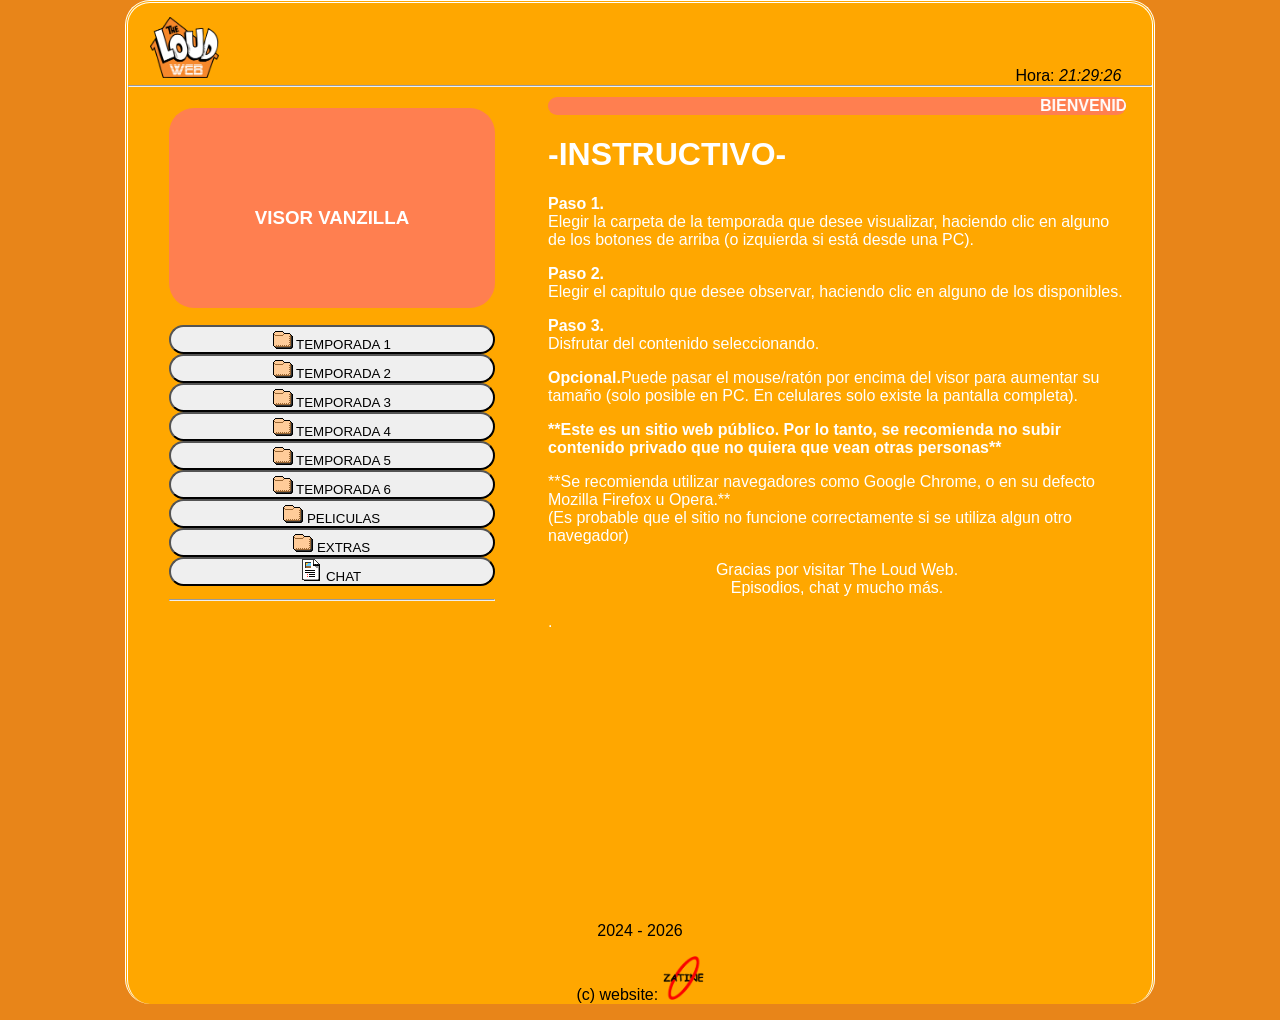
<file: index.html>
<!DOCTYPE html>
<html>
<head>
<meta charset="UTF-8">
<title>The Loud Web - Episodios de Loud House - Web Loud House</title>
<link rel="shortcut icon" href="z.png">
<link rel="stylesheet" type="text/css" href="style.css">

<meta name="author" content="Johan Gzz">
<meta name="description" content="Capitulos, episodios, videos, y más contenido de la serie The Loud House para ti.">
<meta name="viewport" content="width=device-width, initial-scale=1.0, maximum-scale=1.0, user-scalable=no">


</head>
<body class="cuerpo">
<div align="left" style="padding-left:3%;"><h1><img class="tituloprincipalh1" src="titulazo.png" title="The Loud Web" alt="The Loud Web"></h1></div>
<div align="right" style="padding-right:3%; margin-top:-3.1%;">Hora: <i id="reloj"></i></div>

<script type="text/javascript">
function startTime(){
today=new Date();
h=today.getHours();
m=today.getMinutes();
s=today.getSeconds();
m=checkTime(m);
s=checkTime(s);
document.getElementById('reloj').innerHTML=h+":"+m+":"+s;
t=setTimeout('startTime()',500);}
function checkTime(i)
{if (i<10) {i="0" + i;}return i;}
window.onload=function(){startTime();}
</script>

<hr/>


<div class="izquierdita">
<iframe id="miIframe" src="visor_texto.html" name="visor" class="visorazo" allowfullscreen>Tu navegador no soporta este contenido</iframe>
<nav>
<a class="botonesparaelegirelcontenidoaver" href="temps/temporada1.html" target="iframelista"><button style="margin-top:13px;" class="estilodelosbotonesparaelegirelcontenidoaver"><img src="fld.gif"> TEMPORADA 1</button></a>
<a class="botonesparaelegirelcontenidoaver" href="temps/temporada2.html" target="iframelista"><button class="estilodelosbotonesparaelegirelcontenidoaver"><img src="fld.gif"> TEMPORADA 2</button></a>
<a class="botonesparaelegirelcontenidoaver" href="temps/temporada3.html" target="iframelista"><button class="estilodelosbotonesparaelegirelcontenidoaver"><img src="fld.gif"> TEMPORADA 3</button></a>
<a class="botonesparaelegirelcontenidoaver" href="temps/temporada4.html" target="iframelista"><button class="estilodelosbotonesparaelegirelcontenidoaver"><img src="fld.gif"> TEMPORADA 4</button></a>
<a class="botonesparaelegirelcontenidoaver" href="temps/temporada5.html" target="iframelista"><button class="estilodelosbotonesparaelegirelcontenidoaver"><img src="fld.gif"> TEMPORADA 5</button></a>
<a class="botonesparaelegirelcontenidoaver" href="temps/temporada6.html" target="iframelista"><button class="estilodelosbotonesparaelegirelcontenidoaver"><img src="fld.gif"> TEMPORADA 6</button></a>
<a class="botonesparaelegirelcontenidoaver" href="temps/pelis.html" target="iframelista"><button class="estilodelosbotonesparaelegirelcontenidoaver"><img src="fld.gif"> PELICULAS</button></a>
<a class="botonesparaelegirelcontenidoaver" href="temps/musifondo.html" target="iframelista"><button class="estilodelosbotonesparaelegirelcontenidoaver"><img src="fld.gif"> EXTRAS</button></a>
<a class="botonesparaelegirelcontenidoaver" href="https://theloudhouse.chatango.com/" target="iframelista"><button style="margin-bottom:13px;" class="estilodelosbotonesparaelegirelcontenidoaver"><img src="txt.gif"> CHAT</button></a>
</nav>
<hr>
</div>


<script>
        // Función para obtener parámetros de la URL
        function getParameterByName(name, url = window.location.href) {
            name = name.replace(/[\[\]]/g, '\\$&');
            let regex = new RegExp('[?&]' + name + '(=([^&#]*)|&|#|$)');
            let results = regex.exec(url);
            if (!results) return null;
            if (!results[2]) return '';
            return decodeURIComponent(results[2].replace(/\+/g, ' '));
        }

        // Obtener el parámetro "iframeUrl" de la URL
        let iframeUrl = getParameterByName('iframeUrl');

        // Si el parámetro existe, cambiar la URL del iframe
        if (iframeUrl) {
            document.getElementById('miIframe').src = iframeUrl;
        }
    </script>



<div class="derechita">
<iframe name="iframelista" class="iframequemuestralalista" src="instructivo.html"></iframe>
</div>

<p class="parrafoparaqueseacomodeelborde">2024 - <script>document.write(new Date().getFullYear())</script></p>
<p>(c) website: <img src="ovalozatine.png" width="4%"></p>
<script id="cid0020000371534469473" data-cfasync="false" async src="//st.chatango.com/js/gz/emb.js" style="width: 300px;height: 400px;">{"handle":"zatineorg","arch":"js","styles":{"a":"ff0000","b":100,"c":"ffffff","d":"ffffff","g":"0000ff","k":"ff0000","l":"ff0000","m":"ff0000","p":"10","q":"ff0000","r":100,"pos":"br","cv":1,"cvbg":"ff0000","cvw":300,"cvh":30,"sbc":"ff0000","surl":0,"ticker":1,"fwtickm":1}}</script>
</body>
</html>
</file>
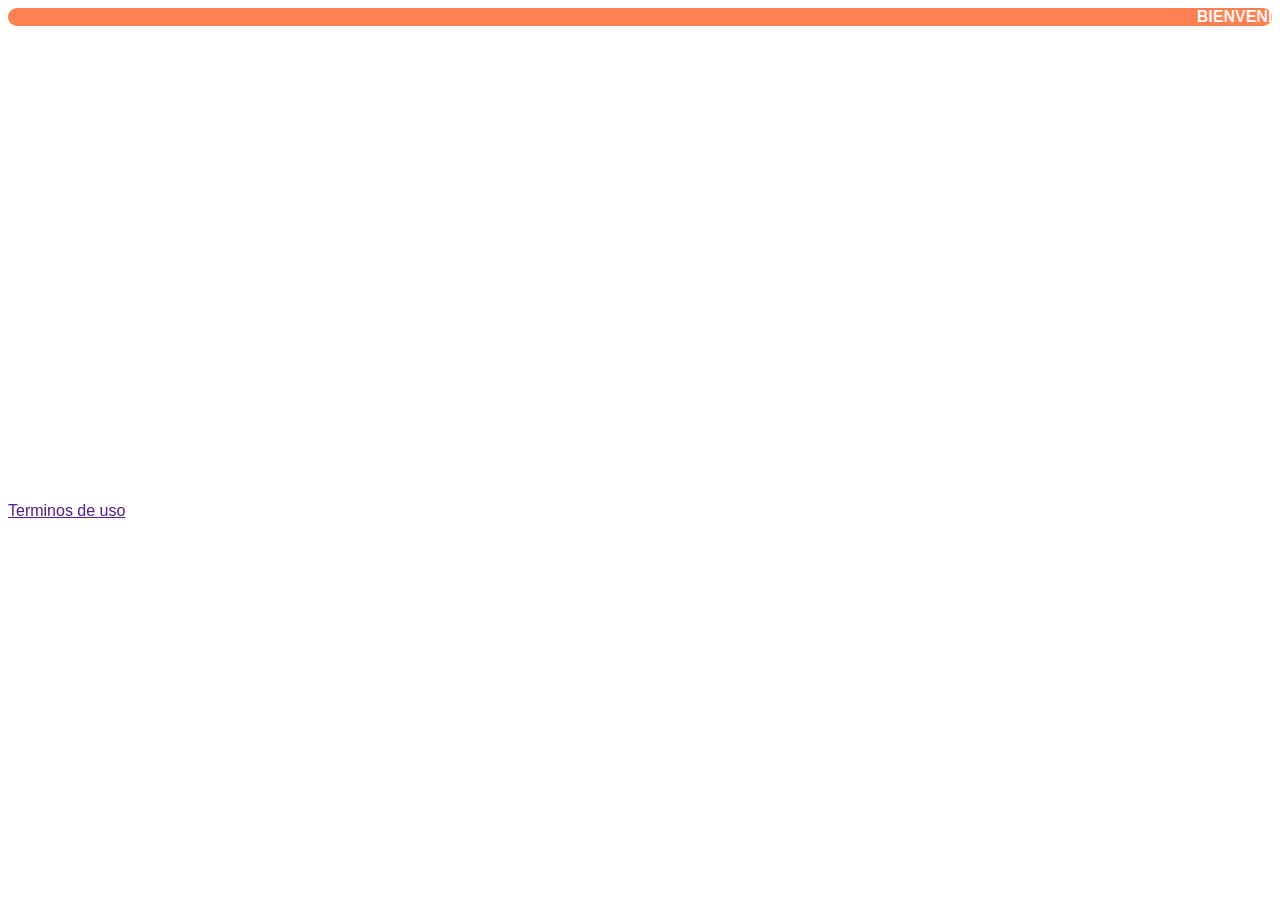
<file: instructivo.html>
<html>
<head>
</head>
<body style="background-color:none; font-family:arial; color:white;">
<marquee bgcolor="coral" style="color:white; border-radius:25px;"><b>BIENVENIDO A LA LOUD WEB</b></marquee>
<h1>-INSTRUCTIVO-</h1>
<p><b>Paso 1.</b><br>Elegir la carpeta de la temporada que desee visualizar, haciendo clic en alguno de los botones de arriba (o izquierda si está desde una PC).</p>
<p><b>Paso 2.</b><br>Elegir el capitulo que desee observar, haciendo clic en alguno de los disponibles.</p>
<p><b>Paso 3.</b><br>Disfrutar del contenido seleccionando.</p>
<p><b>Opcional.</b>Puede pasar el mouse/ratón por encima del visor para aumentar su tamaño (solo posible en PC. En celulares solo existe la pantalla completa).</p>

<p><b>**Este es un sitio web público. Por lo tanto, se recomienda no subir contenido privado que no quiera que vean otras personas**</b></p>
<p>**Se recomienda utilizar navegadores como Google Chrome, o en su defecto Mozilla Firefox u Opera.**<br>(Es probable que el sitio no funcione correctamente si se utiliza algun otro navegador)</p>
<center>
<p>Gracias por visitar The Loud Web.<br>Episodios, chat y mucho más.</p>
</center>
<p>.</p>
<p>.</p>
<p><a href="">Terminos de uso</a></p>
</body>
</html>
</file>
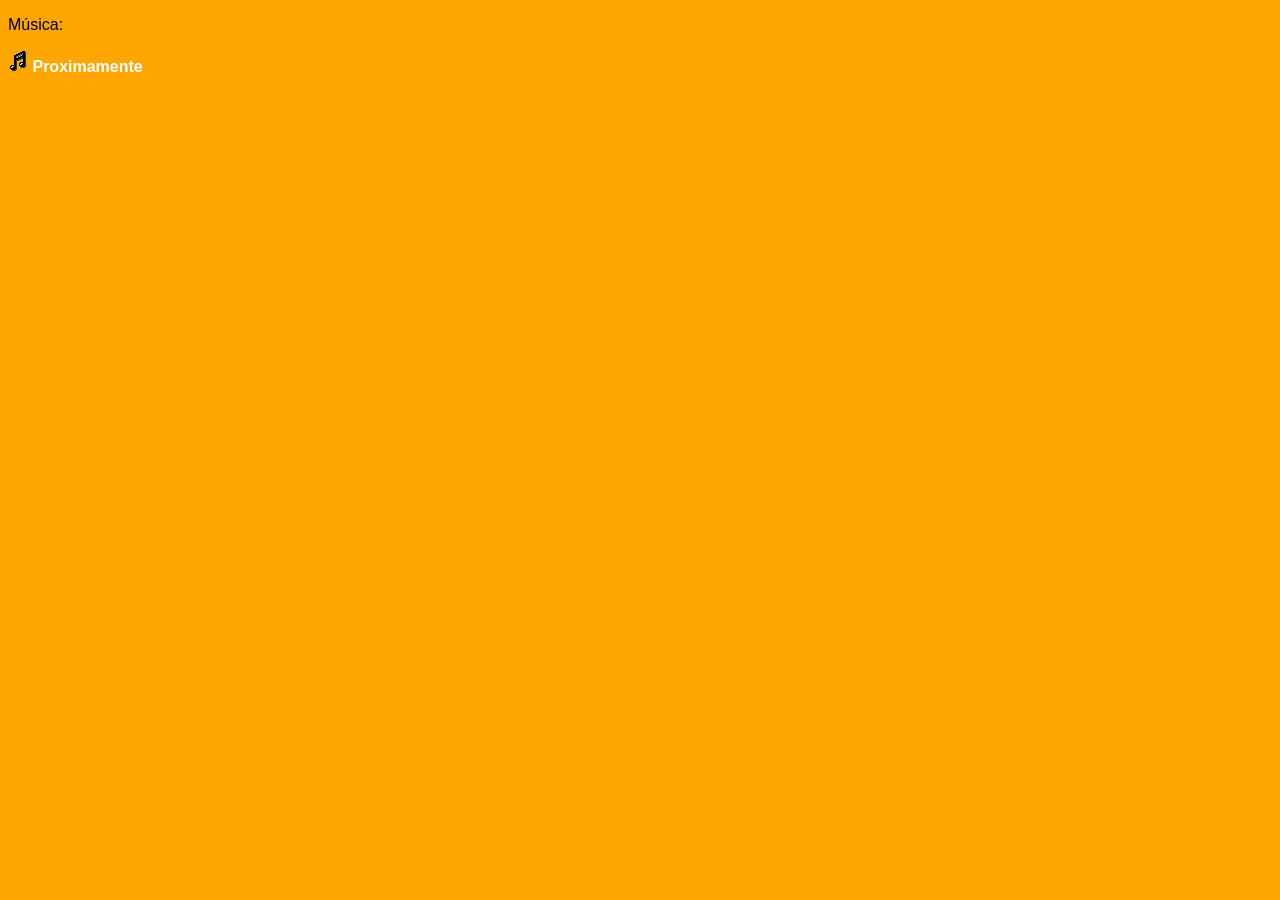
<file: temps/musifondo.html>
<!DOCTYPE html>
<html>
<head>
<meta charset="UTF-8">
<title>musifondo</title>
<link rel="shortcut icon" href="">
<link rel="stylesheet" type="text/css" href="../stylelista.css">

<meta name="robots" content="noindex">
<meta name="author" content="Johan Daniel González Fuentes">
<meta name="description" content="Contenedor de videos al por mayor">
<meta name="viewport" content="width=device-width, initial-scale=1.0, maximum-scale=1.0, user-scalable=no">

<style>

</style>

</head>
<body>

<audio autoplay src="../zip.mp3"></audio>

<p>Música:</p>
<p><img src="../aud.gif"> <a class="linksdelaslistas" href="" target="visor">Proximamente</a></p>




<!-- div paraquitar la publici de 00 -->
<div class="divultimo"></div>
</body>
</html>
</file>
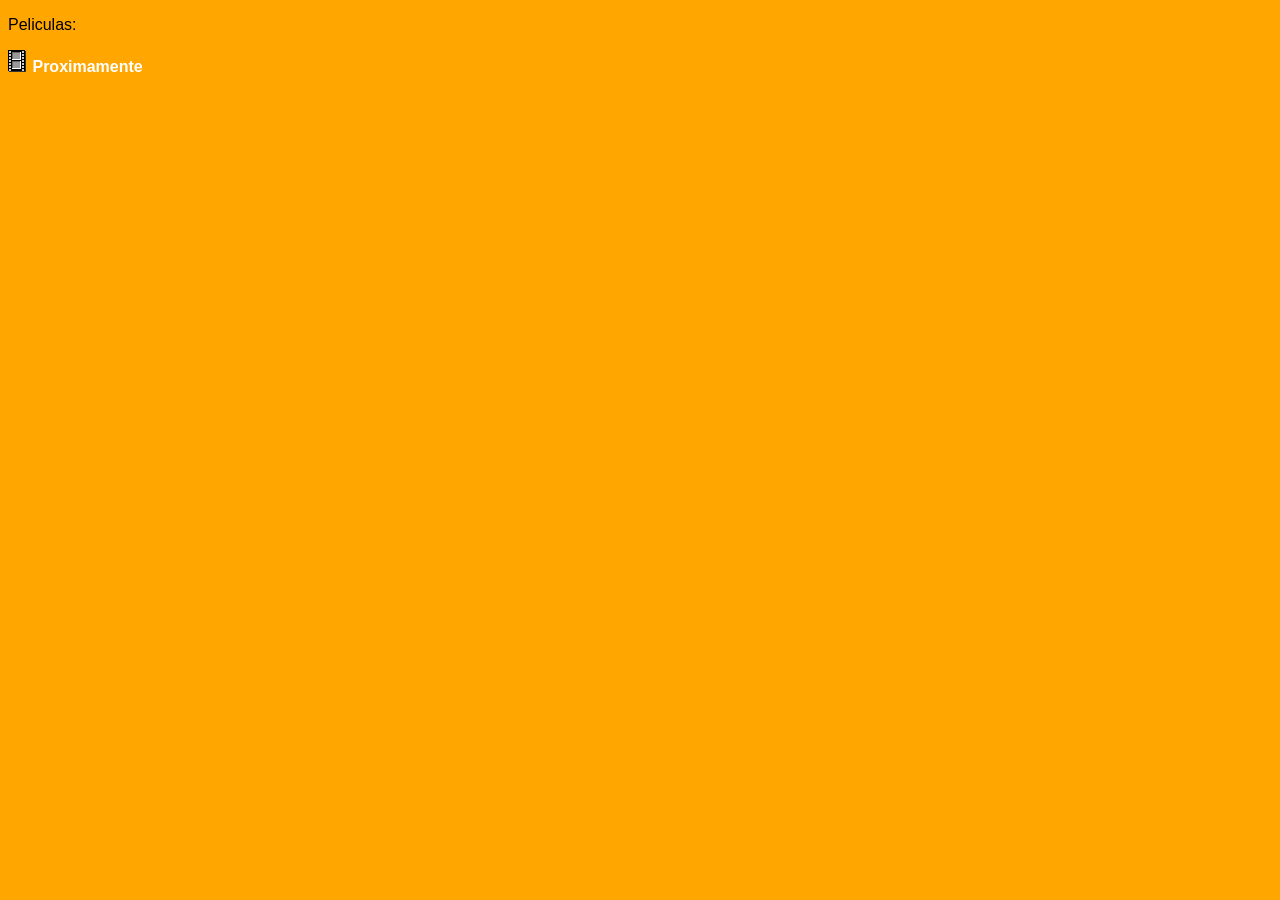
<file: temps/pelis.html>
<!DOCTYPE html>
<html>
<head>
<meta charset="UTF-8">
<title>temporada</title>
<link rel="shortcut icon" href="">
<link rel="stylesheet" type="text/css" href="../stylelista.css">

<meta name="robots" content="noindex">
<meta name="author" content="Johan Gzz">
<meta name="description" content="Contenedor de videos al por mayor">
<meta name="viewport" content="width=device-width, initial-scale=1.0, maximum-scale=1.0, user-scalable=no">

<style>

</style>

</head>
<body>

<audio autoplay src="../zip.mp3"></audio>

<p>Peliculas:</p>
<p><img src="vid.gif"> <a class="linksdelaslistas" href="" target="visor">Proximamente</a></p>





<!-- div paraquitar la publici de 00 -->
<div class="divultimo"></div>
</body>
</html>
</file>
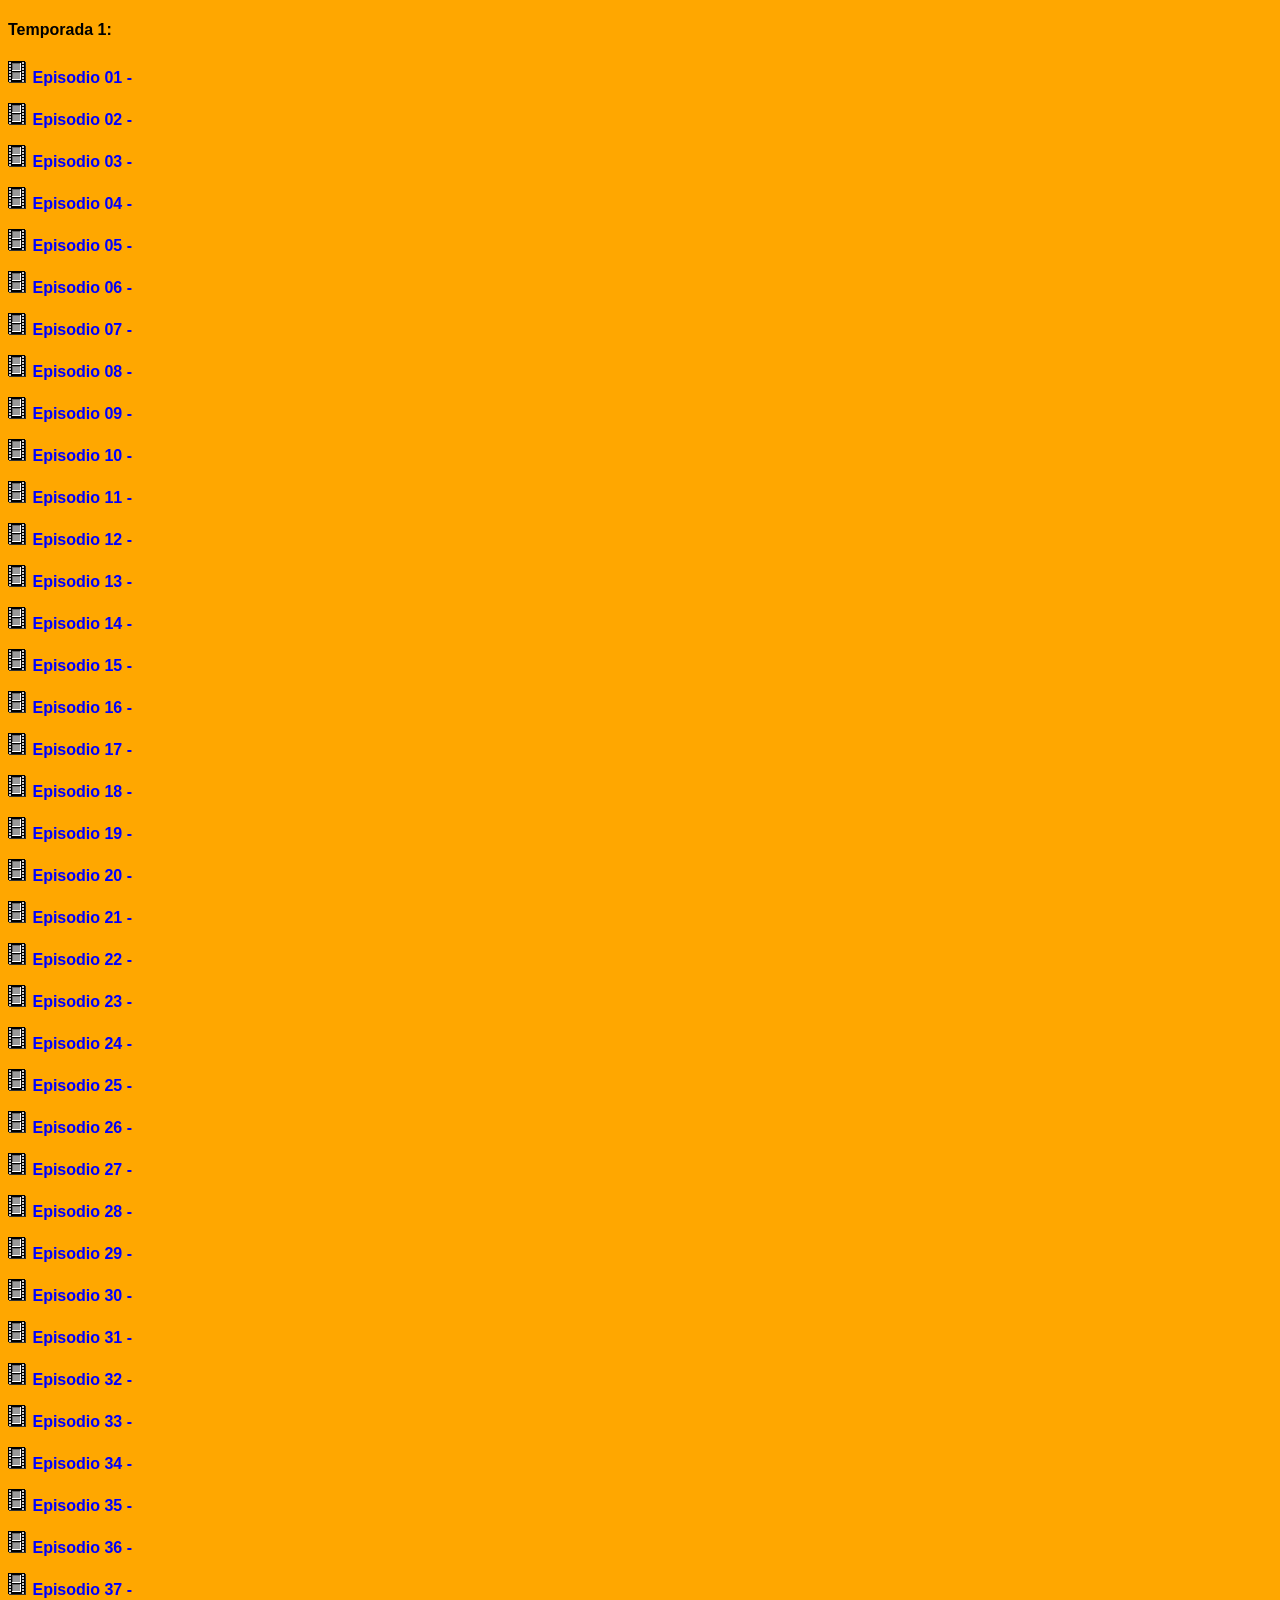
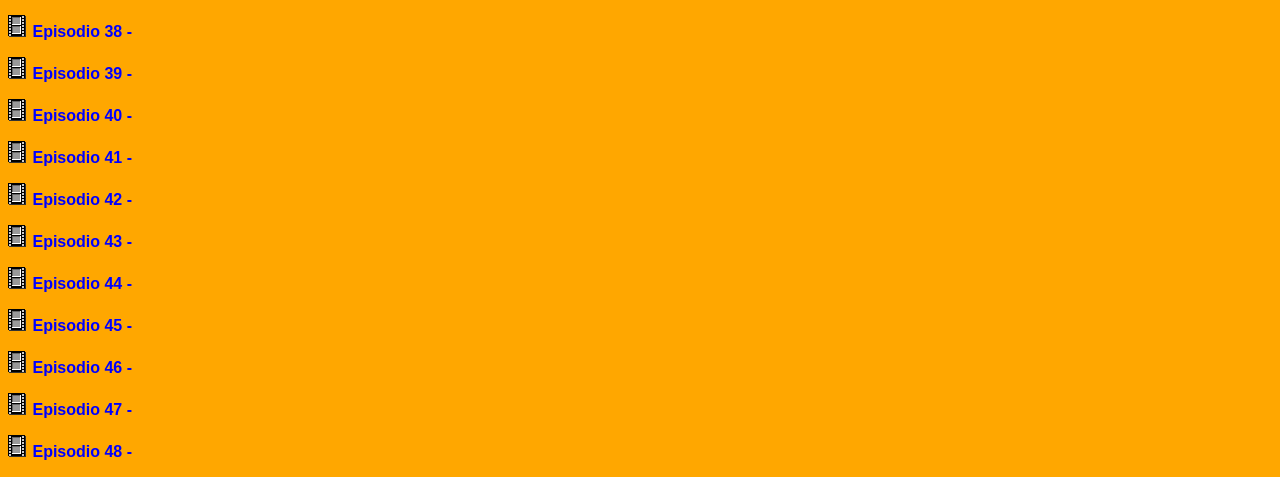
<file: temps/temporada1.html>
<!DOCTYPE html>
<html>
<head>
<meta charset="UTF-8">
<title>temporada</title>
<link rel="shortcut icon" href="">
<link rel="stylesheet" type="text/css" href="../stylelista.css">

<meta name="robots" content="noindex">
<meta name="author" content="Johan Gzz">
<meta name="description" content="Contenedor de videos al por mayor">
<meta name="viewport" content="width=device-width, initial-scale=1.0, maximum-scale=1.0, user-scalable=no">

<style>

</style>

</head>
<body>

<audio autoplay src="../zip.mp3"></audio>

<h4>Temporada 1:</h4>
<p><img src="vid.gif"> <a class="linksdelaslistas" href="https://files.safe.waifuhunter.club/xahaQvtsGrAI0fsNtT7wTHBQKYnRJZid.mp4" target="visor">Episodio 01 - </a></p>
<p><img src="vid.gif"> <a class="linksdelaslistas" href="https://files.catbox.moe/qs4f8e.mp4" target="visor">Episodio 02 - </a></p>
<p><img src="vid.gif"> <a class="linksdelaslistas" href="https://files.catbox.moe/yme4yt.mp4" target="visor">Episodio 03 - </a></p>
<p><img src="vid.gif"> <a class="linksdelaslistas" href="https://files.catbox.moe/o5regp.mp4" target="visor">Episodio 04 - </a></p>
<p><img src="vid.gif"> <a class="linksdelaslistas" href="https://files.catbox.moe/e4o9zg.mp4" target="visor">Episodio 05 - </a></p>
<p><img src="vid.gif"> <a class="linksdelaslistas" href="https://files.catbox.moe/xr24g8.mp4" target="visor">Episodio 06 - </a></p>
<p><img src="vid.gif"> <a class="linksdelaslistas" href="https://files.catbox.moe/0uec1c.mp4" target="visor">Episodio 07 - </a></p>
<p><img src="vid.gif"> <a class="linksdelaslistas" href="https://files.catbox.moe/ex4cz2.mp4" target="visor">Episodio 08 - </a></p>
<p><img src="vid.gif"> <a class="linksdelaslistas" href="https://files.catbox.moe/t8djan.mp4" target="visor">Episodio 09 - </a></p>
<p><img src="vid.gif"> <a class="linksdelaslistas" href="https://files.catbox.moe/ggj3nc.mp4" target="visor">Episodio 10 - </a></p>
<p><img src="vid.gif"> <a class="linksdelaslistas" href="https://files.catbox.moe/zd3xdv.mp4" target="visor">Episodio 11 - </a></p>
<p><img src="vid.gif"> <a class="linksdelaslistas" href="https://files.catbox.moe/dw2zbx.mp4" target="visor">Episodio 12 - </a></p>
<p><img src="vid.gif"> <a class="linksdelaslistas" href="https://files.catbox.moe/zjgtvc.mp4" target="visor">Episodio 13 - </a></p>
<p><img src="vid.gif"> <a class="linksdelaslistas" href="https://files.catbox.moe/i3r8oj.mp4" target="visor">Episodio 14 - </a></p>
<p><img src="vid.gif"> <a class="linksdelaslistas" href="https://files.catbox.moe/i2lsqv.mp4" target="visor">Episodio 15 - </a></p>
<p><img src="vid.gif"> <a class="linksdelaslistas" href="https://files.catbox.moe/7cq2sg.mp4" target="visor">Episodio 16 - </a></p>
<p><img src="vid.gif"> <a class="linksdelaslistas" href="https://files.safe.waifuhunter.club/WDiOkxYgBZhP4CeUox0j8TyKWJZza5Gc.mp4" target="visor">Episodio 17 - </a></p>
<p><img src="vid.gif"> <a class="linksdelaslistas" href="https://files.catbox.moe/lzx09p.mp4" target="visor">Episodio 18 - </a></p>
<p><img src="vid.gif"> <a class="linksdelaslistas" href="https://files.catbox.moe/6ak6i8.mp4" target="visor">Episodio 19 - </a></p>
<p><img src="vid.gif"> <a class="linksdelaslistas" href="https://files.catbox.moe/qzrc2p.mp4" target="visor">Episodio 20 - </a></p>
<p><img src="vid.gif"> <a class="linksdelaslistas" href="https://files.catbox.moe/t7hjoz.mp4" target="visor">Episodio 21 - </a></p>
<p><img src="vid.gif"> <a class="linksdelaslistas" href="https://files.safe.waifuhunter.club/vBKgZhKKkYYs7kYW3J44wcGcsIV2ySDE.mp4" target="visor">Episodio 22 - </a></p>
<p><img src="vid.gif"> <a class="linksdelaslistas" href="https://files.catbox.moe/5m59xw.mp4" target="visor">Episodio 23 - </a></p>
<p><img src="vid.gif"> <a class="linksdelaslistas" href="https://files.catbox.moe/5m59xw.mp4" target="visor">Episodio 24 - </a></p>
<p><img src="vid.gif"> <a class="linksdelaslistas" href="https://files.safe.waifuhunter.club/25fyG6DCoITJisDsmjAFvsb6bn5rTP0L.mp4" target="visor">Episodio 25 - </a></p>
<p><img src="vid.gif"> <a class="linksdelaslistas" href="https://files.safe.waifuhunter.club/Fh4ahJhHzQySc4Gm3gv6RTLs52FJLFIB.mp4" target="visor">Episodio 26 - </a></p>
<p><img src="vid.gif"> <a class="linksdelaslistas" href="https://files.safe.waifuhunter.club/GHWzGlAWBXd1KztMMSDpgcC9dGp9hT2D.mp4" target="visor">Episodio 27 - </a></p>
<p><img src="vid.gif"> <a class="linksdelaslistas" href="https://files.safe.waifuhunter.club/Q5k8Q0BmcriytOhReRemJg2b5OZ7aRYF.mp4" target="visor">Episodio 28 - </a></p>
<p><img src="vid.gif"> <a class="linksdelaslistas" href="https://files.safe.waifuhunter.club/TbemQwkqnLdtY4QWVOIgWaXRF3VfNQSG.mp4" target="visor">Episodio 29 - </a></p>
<p><img src="vid.gif"> <a class="linksdelaslistas" href="https://files.safe.waifuhunter.club/FZy6LbIBMUvHdkWjMCOTbuRkhzR6pZog.mp4" target="visor">Episodio 30 - </a></p>
<p><img src="vid.gif"> <a class="linksdelaslistas" href="https://files.safe.waifuhunter.club/jlcvyfprSQyyUCRkYPZIlFNAHkrGVArY.mp4" target="visor">Episodio 31 - </a></p>
<p><img src="vid.gif"> <a class="linksdelaslistas" href="https://files.safe.waifuhunter.club/xSmNTDhnzvGlZ0LYuO8NlWnNSjqXLoii.mp4" target="visor">Episodio 32 - </a></p>
<p><img src="vid.gif"> <a class="linksdelaslistas" href="https://files.safe.waifuhunter.club/kka3l4cq91iggBFLas1YfqjNWpAPyu2e.mp4" target="visor">Episodio 33 - </a></p>
<p><img src="vid.gif"> <a class="linksdelaslistas" href="https://files.safe.waifuhunter.club/8HZmKKAOhrILLA2Gqy6bHgLoxXT01Udy.mp4" target="visor">Episodio 34 - </a></p>
<p><img src="vid.gif"> <a class="linksdelaslistas" href="https://files.safe.waifuhunter.club/BH1gztXAaoIydJmIt1cKU6wvF1DaX5Z7.mp4" target="visor">Episodio 35 - </a></p>
<p><img src="vid.gif"> <a class="linksdelaslistas" href="https://files.catbox.moe/m4u1fy.mp4" target="visor">Episodio 36 - </a></p>
<p><img src="vid.gif"> <a class="linksdelaslistas" href="https://files.safe.waifuhunter.club/2srFfx862df5pqc3Hp0yrAJSA1TMMaW0.mp4" target="visor">Episodio 37 - </a></p>
<p><img src="vid.gif"> <a class="linksdelaslistas" href="https://files.safe.waifuhunter.club/ETEiWGJ7t8JtDL8A14fJFhllYFEKvDeu.mp4" target="visor">Episodio 38 - </a></p>
<p><img src="vid.gif"> <a class="linksdelaslistas" href="https://files.safe.waifuhunter.club/plEthFHavpmHLXCgsQz3YeRjj0o8tTNG.mp4" target="visor">Episodio 39 - </a></p>
<p><img src="vid.gif"> <a class="linksdelaslistas" href="https://files.catbox.moe/p659n1.mp4" target="visor">Episodio 40 - </a></p>
<p><img src="vid.gif"> <a class="linksdelaslistas" href="https://files.safe.waifuhunter.club/sFDJ813hHXDeZkwsI3NAr7HLM45gY3UZ.mp4" target="visor">Episodio 41 - </a></p>
<p><img src="vid.gif"> <a class="linksdelaslistas" href="https://files.safe.waifuhunter.club/Ay868cgOgEKOF4MhNfYbx1dEmXZf513m.mp4" target="visor">Episodio 42 - </a></p>
<p><img src="vid.gif"> <a class="linksdelaslistas" href="https://files.safe.waifuhunter.club/AuNpRmCAMhxRJbIF4mOMsS6w6jofJkjy.mp4" target="visor">Episodio 43 - </a></p>
<p><img src="vid.gif"> <a class="linksdelaslistas" href="https://files.safe.waifuhunter.club/T6gZOQapaApVeNvpgXsbMHiQAH52FIoK.mp4" target="visor">Episodio 44 - </a></p>
<p><img src="vid.gif"> <a class="linksdelaslistas" href="https://files.safe.waifuhunter.club/wF5pDLlEIklsL61Xnj7wtFyoKd9asAtP.mp4" target="visor">Episodio 45 - </a></p>
<p><img src="vid.gif"> <a class="linksdelaslistas" href="https://files.safe.waifuhunter.club/RWEFDVzwPjduQnHxbwgG5CFKacpewLgm.mp4" target="visor">Episodio 46 - </a></p>
<p><img src="vid.gif"> <a class="linksdelaslistas" href="https://files.safe.waifuhunter.club/Vu7oOB6Ppt9MPPzjmIgoaROBu1TN7bQH.mp4" target="visor">Episodio 47 - </a></p>
<p><img src="vid.gif"> <a class="linksdelaslistas" href="https://files.safe.waifuhunter.club/bW4EHryLMJKaF8UEuVpIElXXMdEhpkzj.mp4" target="visor">Episodio 48 - </a></p>



<!-- div paraquitar la publici de 00 -->
<div class="divultimo"></div>
</body>
</html>
</file>
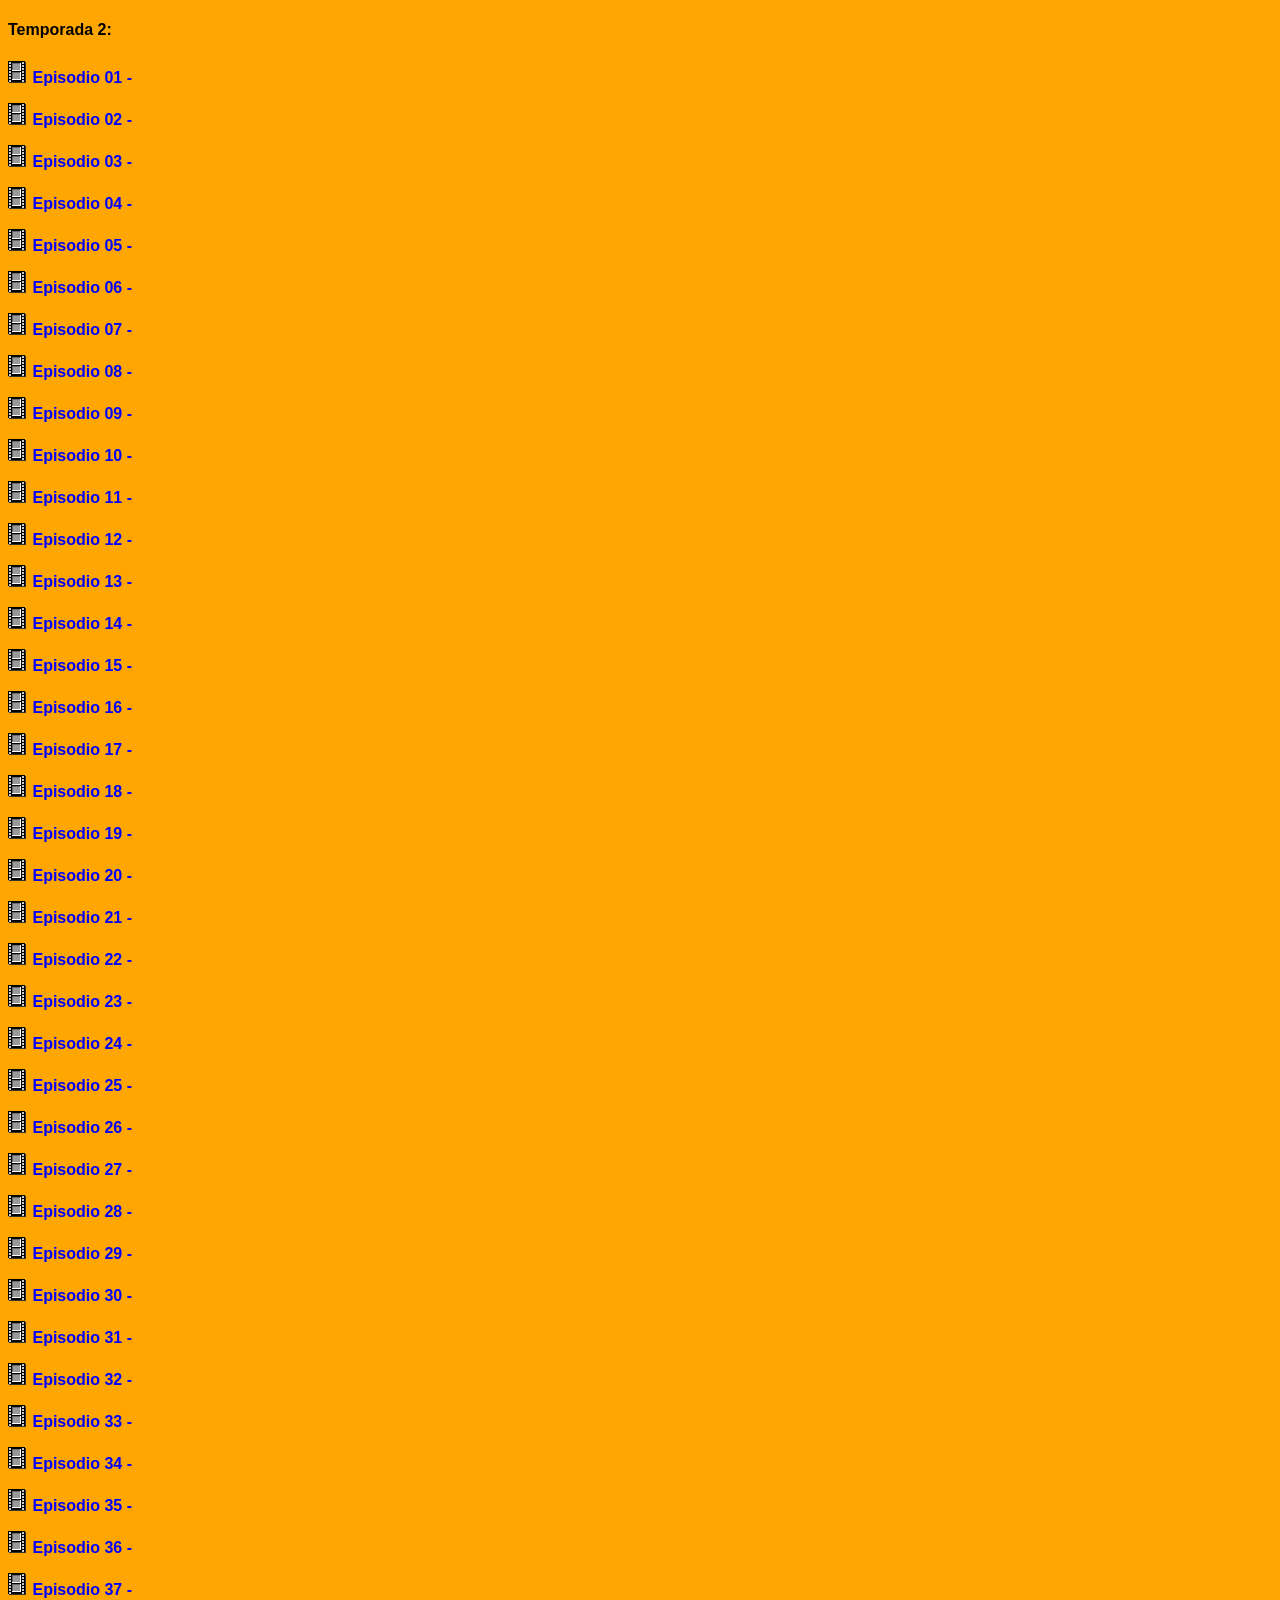
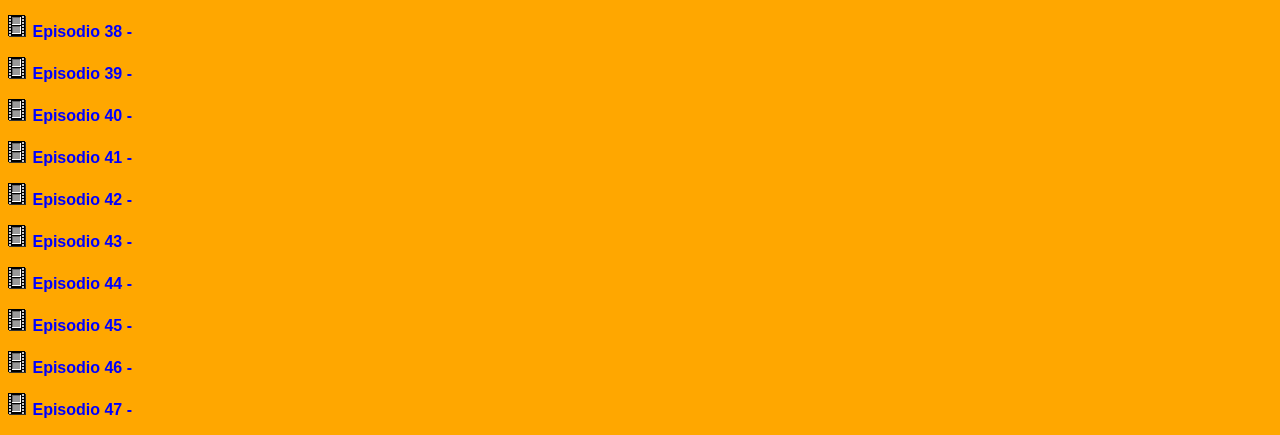
<file: temps/temporada2.html>
<!DOCTYPE html>
<html>
<head>
<meta charset="UTF-8">
<title>temporada</title>
<link rel="shortcut icon" href="">
<link rel="stylesheet" type="text/css" href="../stylelista.css">

<meta name="robots" content="noindex">
<meta name="author" content="Johan Gzz">
<meta name="description" content="Contenedor de videos al por mayor">
<meta name="viewport" content="width=device-width, initial-scale=1.0, maximum-scale=1.0, user-scalable=no">

<style>

</style>

</head>
<body>

<audio autoplay src="../zip.mp3"></audio>

<h4>Temporada 2:</h4>
<p><img src="vid.gif"> <a class="linksdelaslistas" href="https://qu.ax/x/ovSsH.mp4" target="visor">Episodio 01 - </a></p>
<p><img src="vid.gif"> <a class="linksdelaslistas" href="https://qu.ax/x/1AlY3.mp4" target="visor">Episodio 02 - </a></p>
<p><img src="vid.gif"> <a class="linksdelaslistas" href="https://qu.ax/x/Zcts7.mp4" target="visor">Episodio 03 - </a></p>
<p><img src="vid.gif"> <a class="linksdelaslistas" href="https://qu.ax/x/5aNsa.mp4" target="visor">Episodio 04 - </a></p>
<p><img src="vid.gif"> <a class="linksdelaslistas" href="https://qu.ax/x/dBZaS.mp4" target="visor">Episodio 05 - </a></p>
<p><img src="vid.gif"> <a class="linksdelaslistas" href="https://qu.ax/x/oKDpo.mp4" target="visor">Episodio 06 - </a></p>
<p><img src="vid.gif"> <a class="linksdelaslistas" href="https://qu.ax/x/o91W8.mp4" target="visor">Episodio 07 - </a></p>
<p><img src="vid.gif"> <a class="linksdelaslistas" href="https://qu.ax/x/PqmIE.mp4" target="visor">Episodio 08 - </a></p>
<p><img src="vid.gif"> <a class="linksdelaslistas" href="https://qu.ax/x/eOtRG.mp4" target="visor">Episodio 09 - </a></p>
<p><img src="vid.gif"> <a class="linksdelaslistas" href="https://qu.ax/x/Mw2yx.mp4" target="visor">Episodio 10 - </a></p>
<p><img src="vid.gif"> <a class="linksdelaslistas" href="https://qu.ax/x/VohbC.mp4" target="visor">Episodio 11 - </a></p>
<p><img src="vid.gif"> <a class="linksdelaslistas" href="https://qu.ax/x/G9RYI.mp4" target="visor">Episodio 12 - </a></p>
<p><img src="vid.gif"> <a class="linksdelaslistas" href="https://qu.ax/x/g5poc.mp4" target="visor">Episodio 13 - </a></p>
<p><img src="vid.gif"> <a class="linksdelaslistas" href="https://qu.ax/x/Is7pr.mp4" target="visor">Episodio 14 - </a></p>
<p><img src="vid.gif"> <a class="linksdelaslistas" href="https://qu.ax/x/b5BVn.mp4" target="visor">Episodio 15 - </a></p>
<p><img src="vid.gif"> <a class="linksdelaslistas" href="https://qu.ax/x/cT0q8.mp4" target="visor">Episodio 16 - </a></p>
<p><img src="vid.gif"> <a class="linksdelaslistas" href="https://qu.ax/x/E0yEC.mp4" target="visor">Episodio 17 - </a></p>
<p><img src="vid.gif"> <a class="linksdelaslistas" href="https://qu.ax/x/jgd03.mp4" target="visor">Episodio 18 - </a></p>
<p><img src="vid.gif"> <a class="linksdelaslistas" href="https://qu.ax/x/tebgF.mp4" target="visor">Episodio 19 - </a></p>
<p><img src="vid.gif"> <a class="linksdelaslistas" href="https://qu.ax/x/3JDkh.mp4" target="visor">Episodio 20 - </a></p>
<p><img src="vid.gif"> <a class="linksdelaslistas" href="https://qu.ax/x/NeiBH.mp4" target="visor">Episodio 21 - </a></p>
<p><img src="vid.gif"> <a class="linksdelaslistas" href="https://qu.ax/x/JsSjs.mp4" target="visor">Episodio 22 - </a></p>
<p><img src="vid.gif"> <a class="linksdelaslistas" href="https://qu.ax/x/BJhGf.mp4" target="visor">Episodio 23 - </a></p>
<p><img src="vid.gif"> <a class="linksdelaslistas" href="https://qu.ax/x/R5DTu.mp4" target="visor">Episodio 24 - </a></p>
<p><img src="vid.gif"> <a class="linksdelaslistas" href="https://qu.ax/x/feoZU.mp4" target="visor">Episodio 25 - </a></p>
<p><img src="vid.gif"> <a class="linksdelaslistas" href="https://qu.ax/x/VgoL7.mp4" target="visor">Episodio 26 - </a></p>
<p><img src="vid.gif"> <a class="linksdelaslistas" href="https://qu.ax/x/wtw2b.mp4" target="visor">Episodio 27 - </a></p>
<p><img src="vid.gif"> <a class="linksdelaslistas" href="https://qu.ax/x/5034f.mp4" target="visor">Episodio 28 - </a></p>
<p><img src="vid.gif"> <a class="linksdelaslistas" href="https://qu.ax/x/GogxQ.mp4" target="visor">Episodio 29 - </a></p>
<p><img src="vid.gif"> <a class="linksdelaslistas" href="https://qu.ax/x/fiLRO.mp4" target="visor">Episodio 30 - </a></p>
<p><img src="vid.gif"> <a class="linksdelaslistas" href="https://qu.ax/x/XDD18.mp4" target="visor">Episodio 31 - </a></p>
<p><img src="vid.gif"> <a class="linksdelaslistas" href="https://qu.ax/x/KloWI.mp4" target="visor">Episodio 32 - </a></p>
<p><img src="vid.gif"> <a class="linksdelaslistas" href="https://qu.ax/x/4z5IF.mp4" target="visor">Episodio 33 - </a></p>
<p><img src="vid.gif"> <a class="linksdelaslistas" href="https://qu.ax/x/KHTwK.mp4" target="visor">Episodio 34 - </a></p>
<p><img src="vid.gif"> <a class="linksdelaslistas" href="https://qu.ax/x/2lf1D.mp4" target="visor">Episodio 35 - </a></p>
<p><img src="vid.gif"> <a class="linksdelaslistas" href="https://qu.ax/x/35z5B.mp4" target="visor">Episodio 36 - </a></p>
<p><img src="vid.gif"> <a class="linksdelaslistas" href="https://qu.ax/x/dvXST.mp4" target="visor">Episodio 37 - </a></p>
<p><img src="vid.gif"> <a class="linksdelaslistas" href="https://qu.ax/x/lDccI.mp4" target="visor">Episodio 38 - </a></p>
<p><img src="vid.gif"> <a class="linksdelaslistas" href="https://qu.ax/x/95wtN.mp4" target="visor">Episodio 39 - </a></p>
<p><img src="vid.gif"> <a class="linksdelaslistas" href="https://qu.ax/x/aF0mo.mp4" target="visor">Episodio 40 - </a></p>
<p><img src="vid.gif"> <a class="linksdelaslistas" href="https://qu.ax/x/1hiNS.mp4" target="visor">Episodio 41 - </a></p>
<p><img src="vid.gif"> <a class="linksdelaslistas" href="https://qu.ax/x/XqbLf.mp4" target="visor">Episodio 42 - </a></p>
<p><img src="vid.gif"> <a class="linksdelaslistas" href="https://qu.ax/x/jZSxa.mp4" target="visor">Episodio 43 - </a></p>
<p><img src="vid.gif"> <a class="linksdelaslistas" href="https://qu.ax/x/pX3Zj.mp4" target="visor">Episodio 44 - </a></p>
<p><img src="vid.gif"> <a class="linksdelaslistas" href="https://qu.ax/x/lXRMY.mp4" target="visor">Episodio 45 - </a></p>
<p><img src="vid.gif"> <a class="linksdelaslistas" href="https://qu.ax/x/0FcLl.mp4" target="visor">Episodio 46 - </a></p>
<p><img src="vid.gif"> <a class="linksdelaslistas" href="https://qu.ax/x/69qXR.mp4" target="visor">Episodio 47 - </a></p>


<!-- div paraquitar la publici de 00 -->
<div class="divultimo"></div>
</body>
</html>
</file>
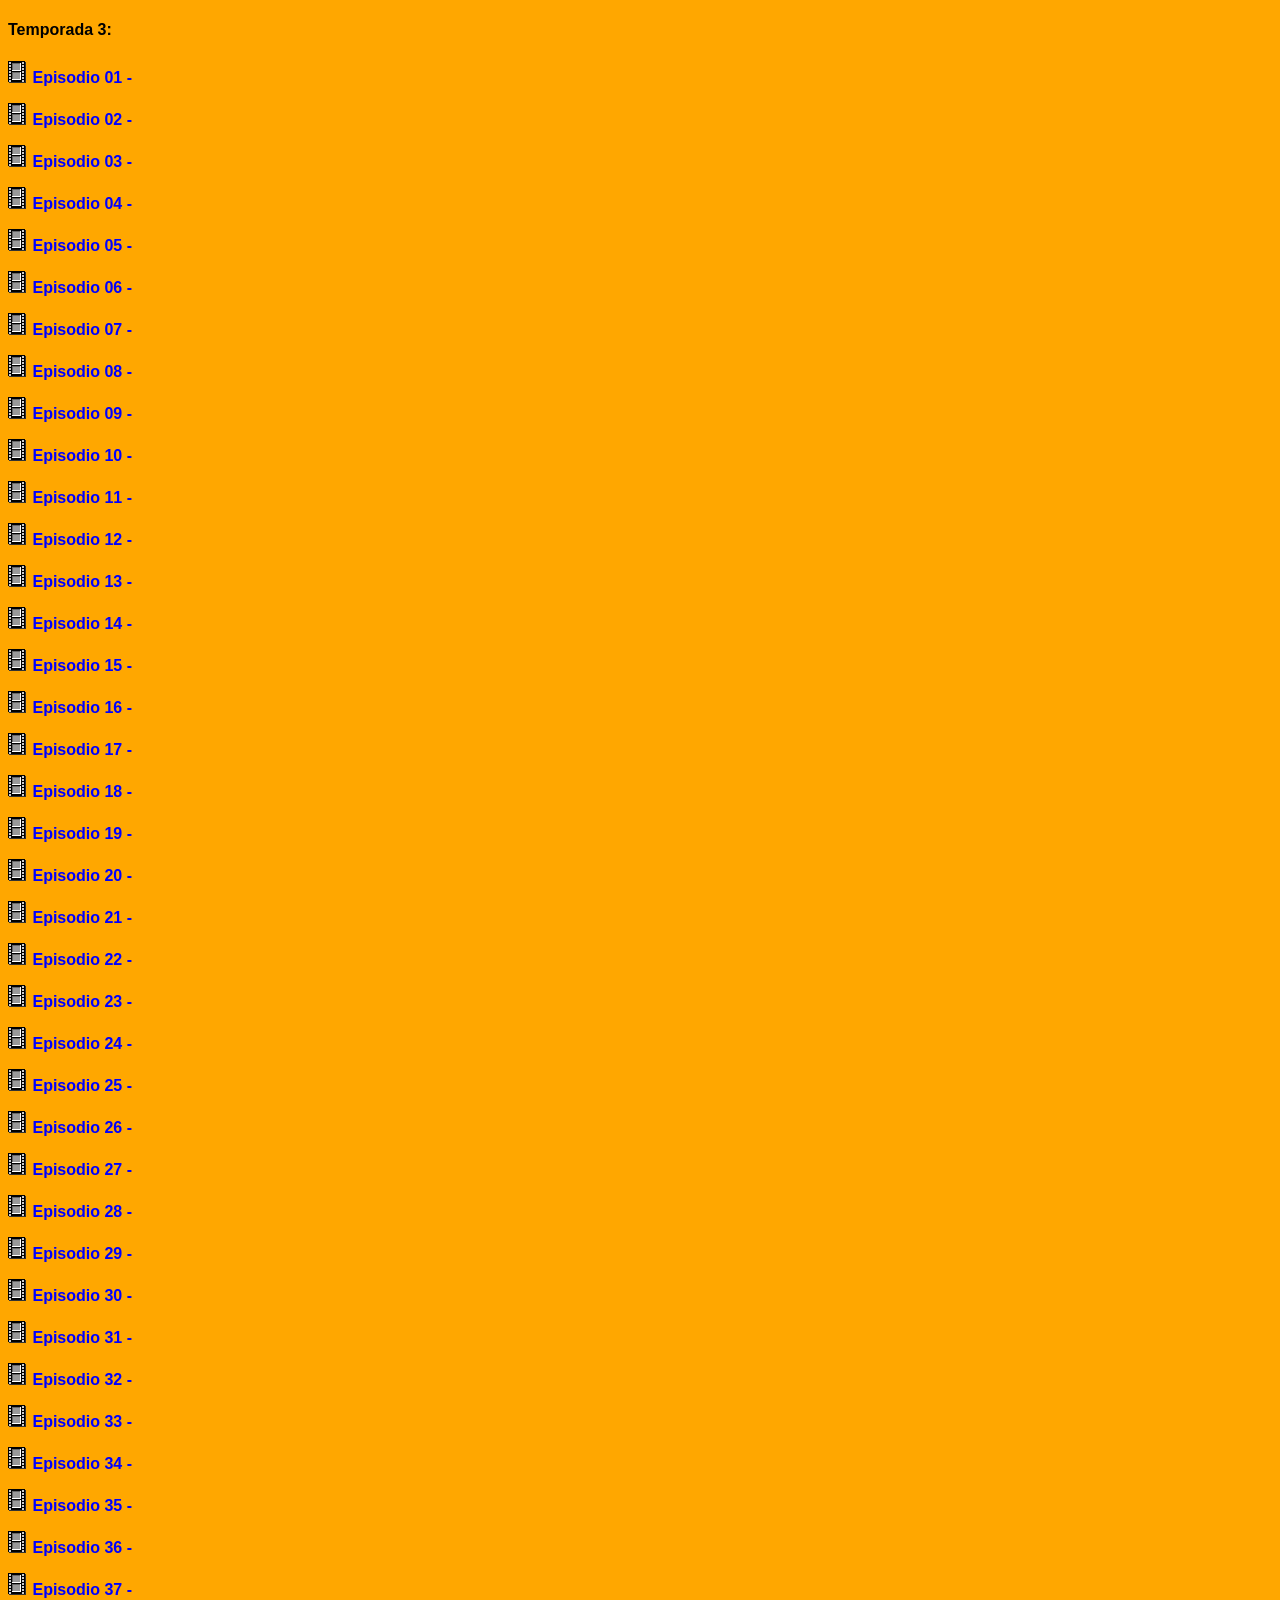
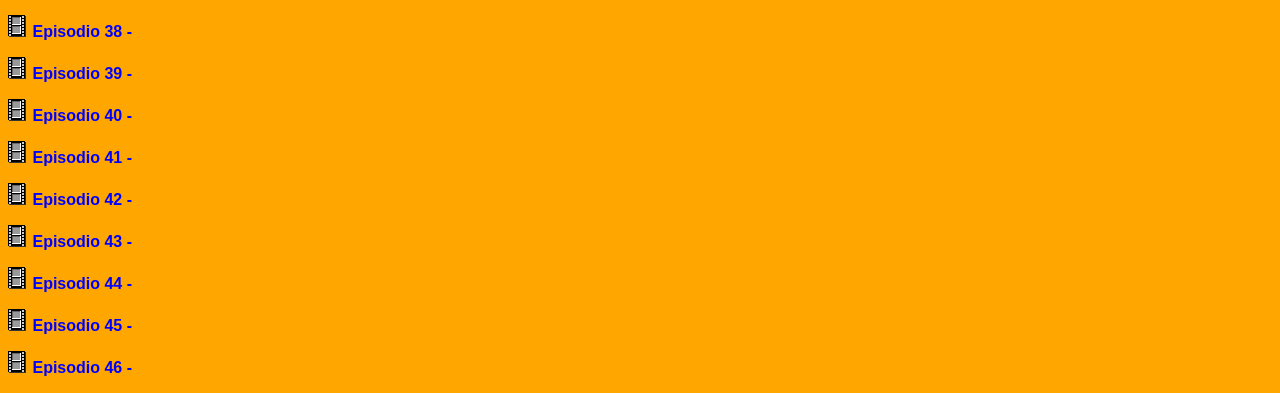
<file: temps/temporada3.html>
<!DOCTYPE html>
<html>
<head>
<meta charset="UTF-8">
<title>temporada</title>
<link rel="shortcut icon" href="">
<link rel="stylesheet" type="text/css" href="../stylelista.css">

<meta name="robots" content="noindex">
<meta name="author" content="Johan Gzz">
<meta name="description" content="Contenedor de videos al por mayor">
<meta name="viewport" content="width=device-width, initial-scale=1.0, maximum-scale=1.0, user-scalable=no">

<style>

</style>

</head>
<body>

<audio autoplay src="../zip.mp3"></audio>

<h4>Temporada 3:</h4>
<p><img src="vid.gif"> <a class="linksdelaslistas" href="https://files.catbox.moe/t8lf20.mp4" target="visor">Episodio 01 - </a></p>
<p><img src="vid.gif"> <a class="linksdelaslistas" href="https://files.catbox.moe/mad5ki.mp4" target="visor">Episodio 02 - </a></p>
<p><img src="vid.gif"> <a class="linksdelaslistas" href="https://files.catbox.moe/8npu9e.mp4" target="visor">Episodio 03 - </a></p>
<p><img src="vid.gif"> <a class="linksdelaslistas" href="https://files.catbox.moe/3xkg0i.mp4" target="visor">Episodio 04 - </a></p>
<p><img src="vid.gif"> <a class="linksdelaslistas" href="https://files.catbox.moe/l3zam9.mp4" target="visor">Episodio 05 - </a></p>
<p><img src="vid.gif"> <a class="linksdelaslistas" href="https://files.catbox.moe/pmz8m0.mp4" target="visor">Episodio 06 - </a></p>
<p><img src="vid.gif"> <a class="linksdelaslistas" href="https://files.safe.waifuhunter.club/7IERmE6bE11mOc83h4DJkqLowuFu9D7t.mp4" target="visor">Episodio 07 - </a></p>
<p><img src="vid.gif"> <a class="linksdelaslistas" href="https://files.catbox.moe/37ufc2.mp4" target="visor">Episodio 08 - </a></p>
<p><img src="vid.gif"> <a class="linksdelaslistas" href="https://files.catbox.moe/nqiiez.mp4" target="visor">Episodio 09 - </a></p>
<p><img src="vid.gif"> <a class="linksdelaslistas" href="https://files.safe.waifuhunter.club/he3eUUzSpMZvFAv033DqSgQ5GioHvWGf.mp4" target="visor">Episodio 10 - </a></p>
<p><img src="vid.gif"> <a class="linksdelaslistas" href="https://files.catbox.moe/p9s6sj.mp4" target="visor">Episodio 11 - </a></p>
<p><img src="vid.gif"> <a class="linksdelaslistas" href="https://files.catbox.moe/xaefmz.mp4" target="visor">Episodio 12 - </a></p>
<p><img src="vid.gif"> <a class="linksdelaslistas" href="https://files.catbox.moe/rbbmkl.mp4" target="visor">Episodio 13 - </a></p>
<p><img src="vid.gif"> <a class="linksdelaslistas" href="https://files.catbox.moe/b269rr.mp4" target="visor">Episodio 14 - </a></p>
<p><img src="vid.gif"> <a class="linksdelaslistas" href="https://files.catbox.moe/b269rr.mp4" target="visor">Episodio 15 - </a></p>
<p><img src="vid.gif"> <a class="linksdelaslistas" href="https://files.catbox.moe/anqpde.mp4" target="visor">Episodio 16 - </a></p>
<p><img src="vid.gif"> <a class="linksdelaslistas" href="https://files.catbox.moe/cr6all.mp4" target="visor">Episodio 17 - </a></p>
<p><img src="vid.gif"> <a class="linksdelaslistas" href="https://files.catbox.moe/onlcnn.mp4" target="visor">Episodio 18 - </a></p>
<p><img src="vid.gif"> <a class="linksdelaslistas" href="https://files.catbox.moe/p18er6.mp4" target="visor">Episodio 19 - </a></p>
<p><img src="vid.gif"> <a class="linksdelaslistas" href="https://files.catbox.moe/7dhrnh.mp4" target="visor">Episodio 20 - </a></p>
<p><img src="vid.gif"> <a class="linksdelaslistas" href="https://files.catbox.moe/1qeoxf.mp4" target="visor">Episodio 21 - </a></p>
<p><img src="vid.gif"> <a class="linksdelaslistas" href="https://files.catbox.moe/v7oaz3.mp4" target="visor">Episodio 22 - </a></p>
<p><img src="vid.gif"> <a class="linksdelaslistas" href="https://files.catbox.moe/v7oaz3.mp4" target="visor">Episodio 23 - </a></p>
<p><img src="vid.gif"> <a class="linksdelaslistas" href="https://files.safe.waifuhunter.club/PaGitFspH4NUHYkWBPjGHwfjGy6r5v3R.mp4" target="visor">Episodio 24 - </a></p>
<p><img src="vid.gif"> <a class="linksdelaslistas" href="https://files.safe.waifuhunter.club/1t5Okk3DkbOTJeOyWGk4nqyqFKymGdhl.mp4" target="visor">Episodio 25 - </a></p>
<p><img src="vid.gif"> <a class="linksdelaslistas" href="https://files.safe.waifuhunter.club/IT0bWwPLerFXhbzqyzRxbkPedQiWgDiD.mp4" target="visor">Episodio 26 - </a></p>
<p><img src="vid.gif"> <a class="linksdelaslistas" href="https://files.safe.waifuhunter.club/VxuZQGzqng7unoN8rSzEOSxpF45eHjqw.mp4" target="visor">Episodio 27 - </a></p>
<p><img src="vid.gif"> <a class="linksdelaslistas" href="https://files.safe.waifuhunter.club/Klit10IRHrjCDVYZOmdj7KTMp9tzaJXQ.mp4" target="visor">Episodio 28 - </a></p>
<p><img src="vid.gif"> <a class="linksdelaslistas" href="https://files.safe.waifuhunter.club/Gep5OB8F0fq6kRyrLezHxwYztUd9Q1F0.mp4" target="visor">Episodio 29 - </a></p>
<p><img src="vid.gif"> <a class="linksdelaslistas" href="https://files.safe.waifuhunter.club/Y8xSEk0NeW89IUha7VIgmM43TC8uxvyx.mp4" target="visor">Episodio 30 - </a></p>
<p><img src="vid.gif"> <a class="linksdelaslistas" href="https://files.safe.waifuhunter.club/LM8kvj1tSgiwBtflp92zFSobcs5idZGf.mp4" target="visor">Episodio 31 - </a></p>
<p><img src="vid.gif"> <a class="linksdelaslistas" href="https://files.safe.waifuhunter.club/QM43U7PrgbpWXxR0uZGFHDVWxzCIBOi8.mp4" target="visor">Episodio 32 - </a></p>
<p><img src="vid.gif"> <a class="linksdelaslistas" href="https://files.safe.waifuhunter.club/RwXztZSM4KyEimgPEMW1ZHgHWjtOWPga.mp4" target="visor">Episodio 33 - </a></p>
<p><img src="vid.gif"> <a class="linksdelaslistas" href="https://files.catbox.moe/x33yzr.mp4" target="visor">Episodio 34 - </a></p>
<p><img src="vid.gif"> <a class="linksdelaslistas" href="https://files.catbox.moe/uwhxi0.mp4" target="visor">Episodio 35 - </a></p>
<p><img src="vid.gif"> <a class="linksdelaslistas" href="https://files.catbox.moe/ii77ps.mp4" target="visor">Episodio 36 - </a></p>
<p><img src="vid.gif"> <a class="linksdelaslistas" href="https://files.catbox.moe/z0bvjn.mp4" target="visor">Episodio 37 - </a></p>
<p><img src="vid.gif"> <a class="linksdelaslistas" href="https://files.catbox.moe/ls2ei0.mp4" target="visor">Episodio 38 - </a></p>
<p><img src="vid.gif"> <a class="linksdelaslistas" href="https://files.catbox.moe/9z2aq9.mp4" target="visor">Episodio 39 - </a></p>
<p><img src="vid.gif"> <a class="linksdelaslistas" href="https://files.catbox.moe/n48oh4.mp4" target="visor">Episodio 40 - </a></p>
<p><img src="vid.gif"> <a class="linksdelaslistas" href="https://files.safe.waifuhunter.club/RDAr07PLWRhMeJYQLiWR9yXYTqUu5Ccm.mp4" target="visor">Episodio 41 - </a></p>
<p><img src="vid.gif"> <a class="linksdelaslistas" href="https://files.safe.waifuhunter.club/lhHy1PyNAqCv3M7ybYwZpIWDjYPPeD3J.mp4" target="visor">Episodio 42 - </a></p>
<p><img src="vid.gif"> <a class="linksdelaslistas" href="https://files.safe.waifuhunter.club/0XjFFQ3o1cIDJGAle0bj7c5frHXWonXa.mp4" target="visor">Episodio 43 - </a></p>
<p><img src="vid.gif"> <a class="linksdelaslistas" href="https://files.safe.waifuhunter.club/mMYa7J8APIE24rr8w0vdQ8qJE97kBhrR.mp4" target="visor">Episodio 44 - </a></p>
<p><img src="vid.gif"> <a class="linksdelaslistas" href="https://files.safe.waifuhunter.club/TqtwFkQAcF9TUAyUloNU543yZXRWzBc1.mp4" target="visor">Episodio 45 - </a></p>
<p><img src="vid.gif"> <a class="linksdelaslistas" href="https://files.safe.waifuhunter.club/Xwkpb2qyb1rIVzEYpic71a9X6FaYLRvE.mp4" target="visor">Episodio 46 - </a></p>






<!-- div paraquitar la publici de 00 -->
<div class="divultimo"></div>
</body>
</html>
</file>
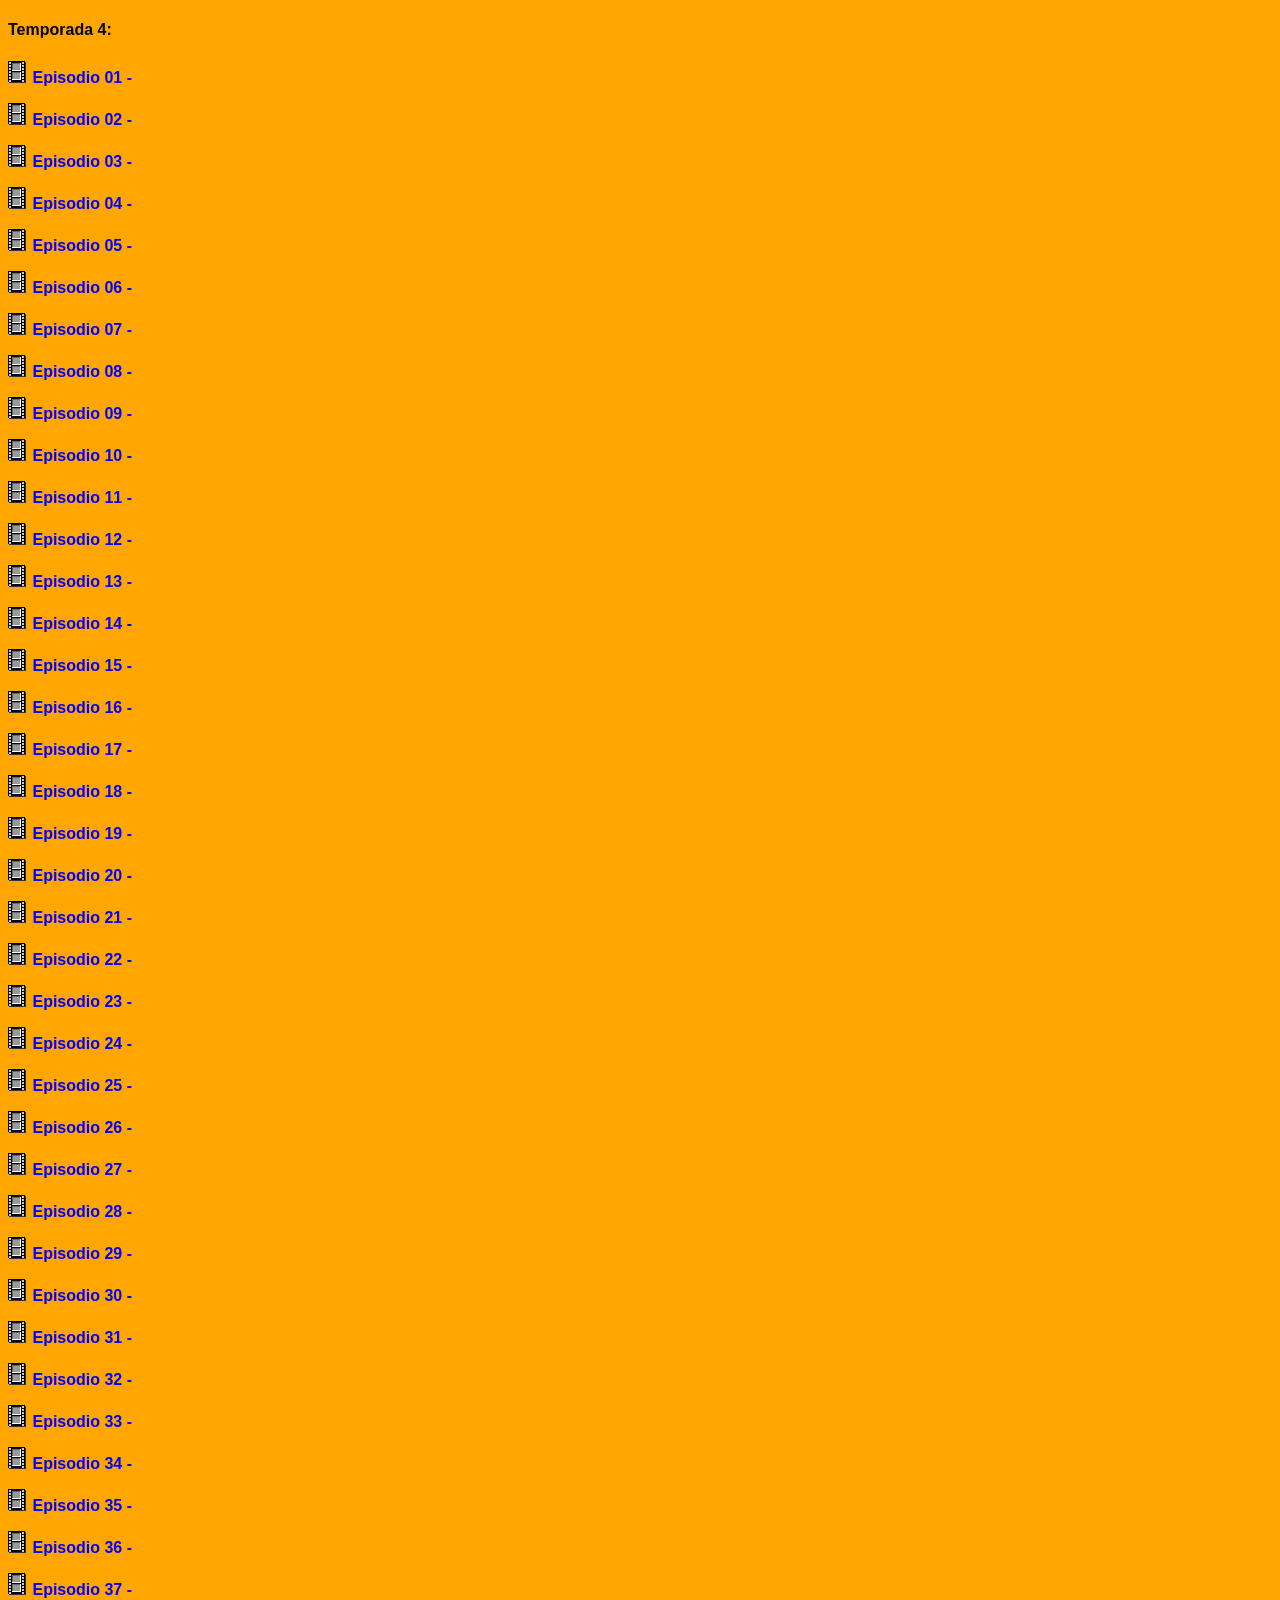
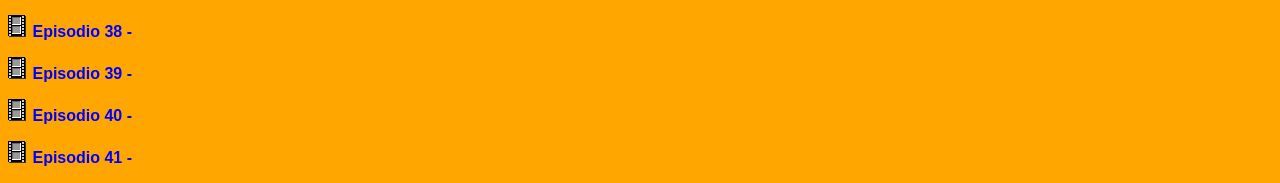
<file: temps/temporada4.html>
<!DOCTYPE html>
<html>
<head>
<meta charset="UTF-8">
<title>temporada</title>
<link rel="shortcut icon" href="">
<link rel="stylesheet" type="text/css" href="../stylelista.css">

<meta name="robots" content="noindex">
<meta name="author" content="Johan Gzz">
<meta name="description" content="Contenedor de videos al por mayor">
<meta name="viewport" content="width=device-width, initial-scale=1.0, maximum-scale=1.0, user-scalable=no">

<style>

</style>

</head>
<body>

<audio autoplay src="../zip.mp3"></audio>

<h4>Temporada 4:</h4>
<p><img src="vid.gif"> <a class="linksdelaslistas" href="https://chibi.iitranq.co.uk/vzwqpRi3rct4.mp4" target="visor">Episodio 01 - </a></p>
<p><img src="vid.gif"> <a class="linksdelaslistas" href="https://qu.ax/x/ziVvP.mp4" target="visor">Episodio 02 - </a></p>
<p><img src="vid.gif"> <a class="linksdelaslistas" href="https://qu.ax/x/EWfGI.mp4" target="visor">Episodio 03 - </a></p>
<p><img src="vid.gif"> <a class="linksdelaslistas" href="https://qu.ax/x/b7CKU.mp4" target="visor">Episodio 04 - </a></p>
<p><img src="vid.gif"> <a class="linksdelaslistas" href="https://qu.ax/x/lvGNJ.mp4" target="visor">Episodio 05 - </a></p>
<p><img src="vid.gif"> <a class="linksdelaslistas" href="https://qu.ax/x/7i2ah.mp4" target="visor">Episodio 06 - </a></p>
<p><img src="vid.gif"> <a class="linksdelaslistas" href="https://qu.ax/x/UlmSY.mp4" target="visor">Episodio 07 - </a></p>
<p><img src="vid.gif"> <a class="linksdelaslistas" href="https://qu.ax/x/0FHM0.mp4" target="visor">Episodio 08 - </a></p>
<p><img src="vid.gif"> <a class="linksdelaslistas" href="https://qu.ax/x/hqj4w.mp4" target="visor">Episodio 09 - </a></p>
<p><img src="vid.gif"> <a class="linksdelaslistas" href="https://qu.ax/x/tfzkB.mp4" target="visor">Episodio 10 - </a></p>
<p><img src="vid.gif"> <a class="linksdelaslistas" href="https://qu.ax/x/jKstW.mp4" target="visor">Episodio 11 - </a></p>
<p><img src="vid.gif"> <a class="linksdelaslistas" href="https://qu.ax/x/neQCn.mp4" target="visor">Episodio 12 - </a></p>
<p><img src="vid.gif"> <a class="linksdelaslistas" href="https://qu.ax/x/5Dg4q.mp4" target="visor">Episodio 13 - </a></p>
<p><img src="vid.gif"> <a class="linksdelaslistas" href="https://qu.ax/x/Porgq.mp4" target="visor">Episodio 14 - </a></p>
<p><img src="vid.gif"> <a class="linksdelaslistas" href="https://qu.ax/x/A1SkH.mp4" target="visor">Episodio 15 - </a></p>
<p><img src="vid.gif"> <a class="linksdelaslistas" href="https://qu.ax/x/Mkxes.mp4" target="visor">Episodio 16 - </a></p>
<p><img src="vid.gif"> <a class="linksdelaslistas" href="https://qu.ax/x/nLCGn.mp4" target="visor">Episodio 17 - </a></p>
<p><img src="vid.gif"> <a class="linksdelaslistas" href="https://qu.ax/x/PorOr.mp4" target="visor">Episodio 18 - </a></p>
<p><img src="vid.gif"> <a class="linksdelaslistas" href="https://qu.ax/x/gtVco.mp4" target="visor">Episodio 19 - </a></p>
<p><img src="vid.gif"> <a class="linksdelaslistas" href="https://qu.ax/x/NmoIM.mp4" target="visor">Episodio 20 - </a></p>
<p><img src="vid.gif"> <a class="linksdelaslistas" href="https://qu.ax/x/GS6K4.mp4" target="visor">Episodio 21 - </a></p>
<p><img src="vid.gif"> <a class="linksdelaslistas" href="https://qu.ax/x/bJmin.mp4" target="visor">Episodio 22 - </a></p>
<p><img src="vid.gif"> <a class="linksdelaslistas" href="https://qu.ax/x/p4z6b.mp4" target="visor">Episodio 23 - </a></p>
<p><img src="vid.gif"> <a class="linksdelaslistas" href="https://qu.ax/x/p4z6b.mp4" target="visor">Episodio 24 - </a></p>
<p><img src="vid.gif"> <a class="linksdelaslistas" href="https://qu.ax/x/fkh5D.mp4" target="visor">Episodio 25 - </a></p>
<p><img src="vid.gif"> <a class="linksdelaslistas" href="https://qu.ax/x/1kqsY.mp4" target="visor">Episodio 26 - </a></p>
<p><img src="vid.gif"> <a class="linksdelaslistas" href="https://qu.ax/x/bQkPJ.mp4" target="visor">Episodio 27 - </a></p>
<p><img src="vid.gif"> <a class="linksdelaslistas" href="https://qu.ax/x/vHj92.mp4" target="visor">Episodio 28 - </a></p>
<p><img src="vid.gif"> <a class="linksdelaslistas" href="https://qu.ax/x/BjRY4.mp4" target="visor">Episodio 29 - </a></p>
<p><img src="vid.gif"> <a class="linksdelaslistas" href="https://qu.ax/x/C2dTV.mp4" target="visor">Episodio 30 - </a></p>
<p><img src="vid.gif"> <a class="linksdelaslistas" href="https://qu.ax/x/kY5r8.mp4" target="visor">Episodio 31 - </a></p>
<p><img src="vid.gif"> <a class="linksdelaslistas" href="https://qu.ax/x/9esbH.mp4" target="visor">Episodio 32 - </a></p>
<p><img src="vid.gif"> <a class="linksdelaslistas" href="https://qu.ax/x/LV3sr.mp4" target="visor">Episodio 33 - </a></p>
<p><img src="vid.gif"> <a class="linksdelaslistas" href="https://qu.ax/x/uncwc.mp4" target="visor">Episodio 34 - </a></p>
<p><img src="vid.gif"> <a class="linksdelaslistas" href="https://qu.ax/x/axhCj.mp4" target="visor">Episodio 35 - </a></p>
<p><img src="vid.gif"> <a class="linksdelaslistas" href="https://qu.ax/x/X7v1V.mp4" target="visor">Episodio 36 - </a></p>
<p><img src="vid.gif"> <a class="linksdelaslistas" href="https://qu.ax/x/Ty70K.mp4" target="visor">Episodio 37 - </a></p>
<p><img src="vid.gif"> <a class="linksdelaslistas" href="https://qu.ax/x/hHXPU.mp4" target="visor">Episodio 38 - </a></p>
<p><img src="vid.gif"> <a class="linksdelaslistas" href="https://qu.ax/x/ZXSBs.mp4" target="visor">Episodio 39 - </a></p>
<p><img src="vid.gif"> <a class="linksdelaslistas" href="https://qu.ax/x/snZQp.mp4" target="visor">Episodio 40 - </a></p>
<p><img src="vid.gif"> <a class="linksdelaslistas" href="https://qu.ax/x/mF17I.mp4" target="visor">Episodio 41 - </a></p>






<!-- div paraquitar la publici de 00 -->
<div class="divultimo"></div>
</body>
</html>
</file>
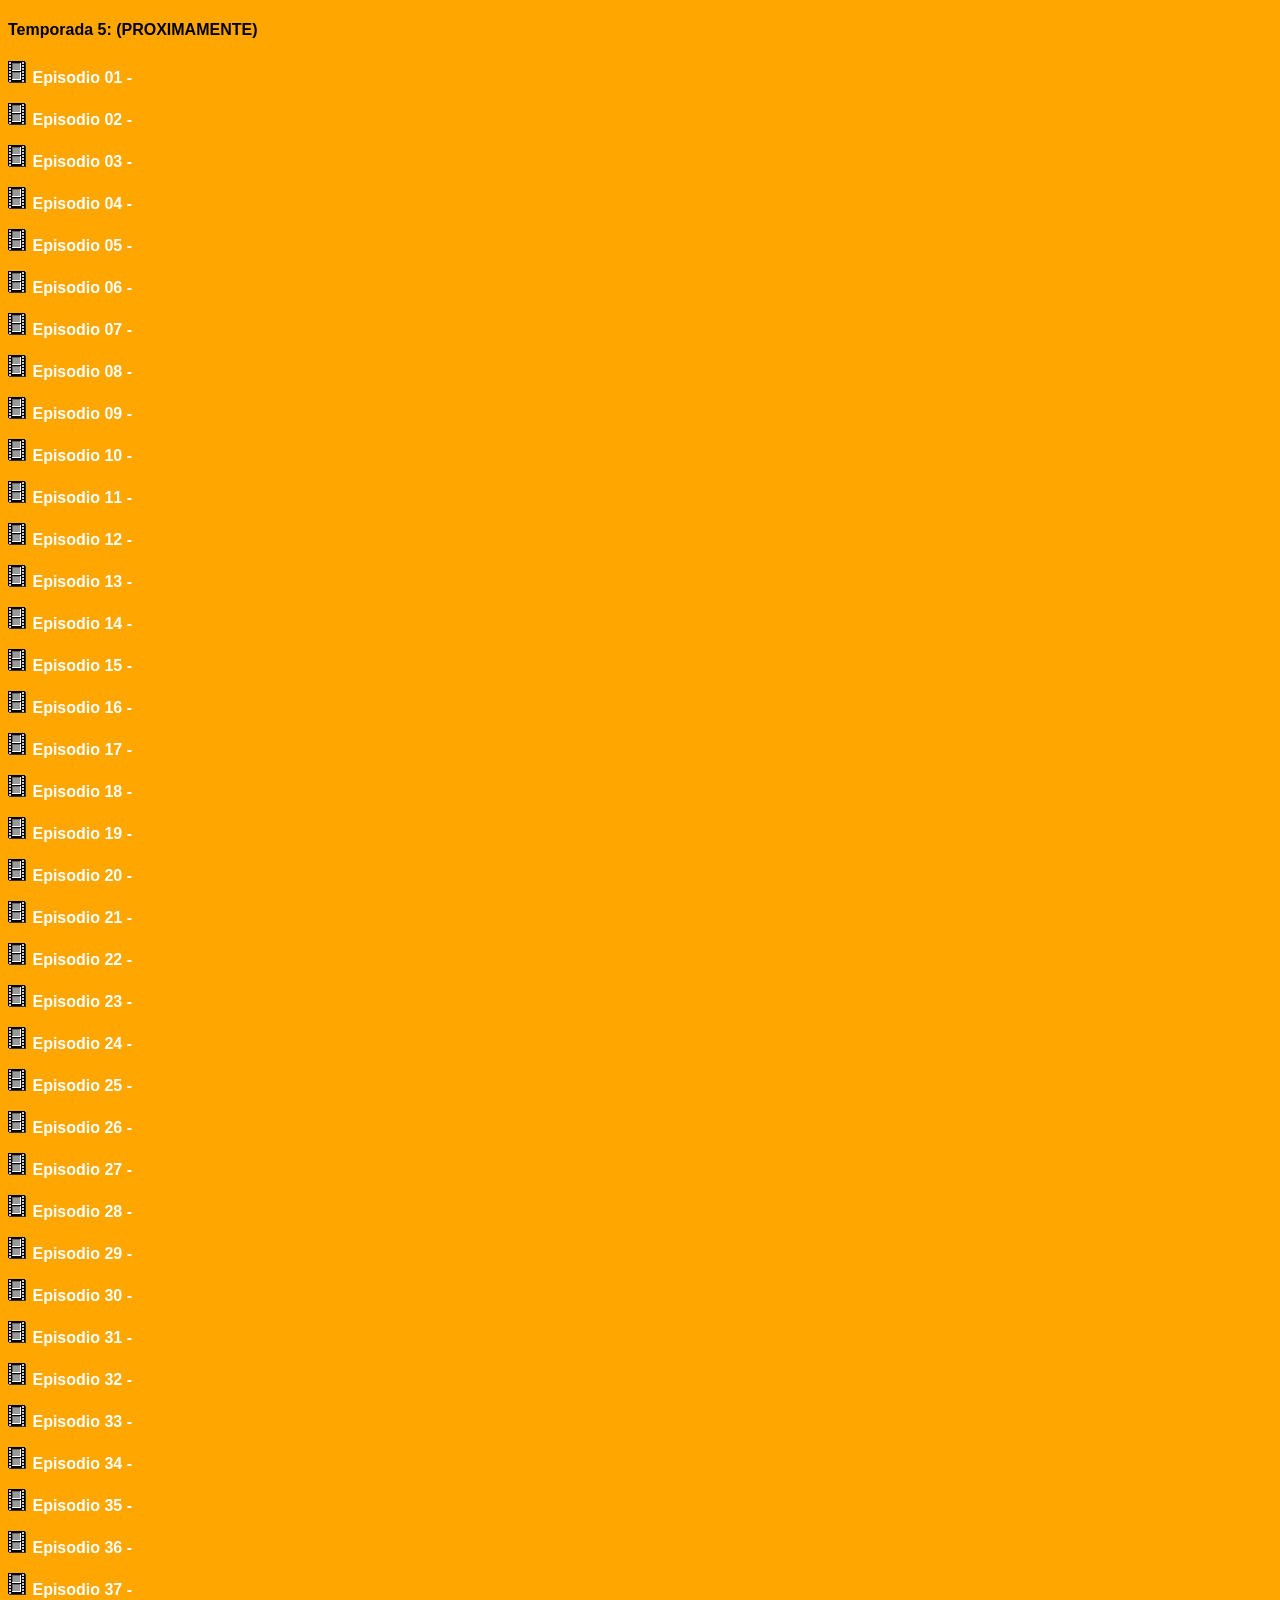
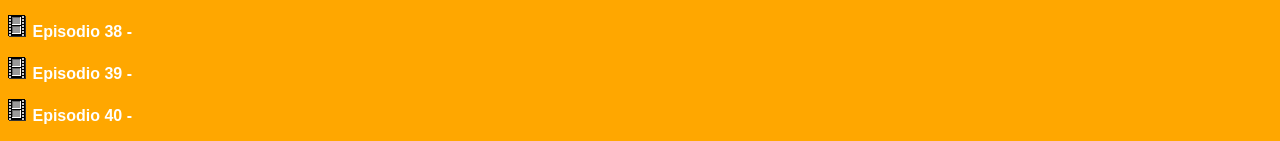
<file: temps/temporada5.html>
<!DOCTYPE html>
<html>
<head>
<meta charset="UTF-8">
<title>temporada</title>
<link rel="shortcut icon" href="">
<link rel="stylesheet" type="text/css" href="../stylelista.css">

<meta name="robots" content="noindex">
<meta name="author" content="Johan Gzz">
<meta name="description" content="Contenedor de videos al por mayor">
<meta name="viewport" content="width=device-width, initial-scale=1.0, maximum-scale=1.0, user-scalable=no">

<style>

</style>

</head>
<body>

<audio autoplay src="../zip.mp3"></audio>

<h4>Temporada 5: (PROXIMAMENTE)</h4>
<p><img src="vid.gif"> <a class="linksdelaslistas" href="" target="visor">Episodio 01 - </a></p>
<p><img src="vid.gif"> <a class="linksdelaslistas" href="" target="visor">Episodio 02 - </a></p>
<p><img src="vid.gif"> <a class="linksdelaslistas" href="" target="visor">Episodio 03 - </a></p>
<p><img src="vid.gif"> <a class="linksdelaslistas" href="" target="visor">Episodio 04 - </a></p>
<p><img src="vid.gif"> <a class="linksdelaslistas" href="" target="visor">Episodio 05 - </a></p>
<p><img src="vid.gif"> <a class="linksdelaslistas" href="" target="visor">Episodio 06 - </a></p>
<p><img src="vid.gif"> <a class="linksdelaslistas" href="" target="visor">Episodio 07 - </a></p>
<p><img src="vid.gif"> <a class="linksdelaslistas" href="" target="visor">Episodio 08 - </a></p>
<p><img src="vid.gif"> <a class="linksdelaslistas" href="" target="visor">Episodio 09 - </a></p>
<p><img src="vid.gif"> <a class="linksdelaslistas" href="" target="visor">Episodio 10 - </a></p>
<p><img src="vid.gif"> <a class="linksdelaslistas" href="" target="visor">Episodio 11 - </a></p>
<p><img src="vid.gif"> <a class="linksdelaslistas" href="" target="visor">Episodio 12 - </a></p>
<p><img src="vid.gif"> <a class="linksdelaslistas" href="" target="visor">Episodio 13 - </a></p>
<p><img src="vid.gif"> <a class="linksdelaslistas" href="" target="visor">Episodio 14 - </a></p>
<p><img src="vid.gif"> <a class="linksdelaslistas" href="" target="visor">Episodio 15 - </a></p>
<p><img src="vid.gif"> <a class="linksdelaslistas" href="" target="visor">Episodio 16 - </a></p>
<p><img src="vid.gif"> <a class="linksdelaslistas" href="" target="visor">Episodio 17 - </a></p>
<p><img src="vid.gif"> <a class="linksdelaslistas" href="" target="visor">Episodio 18 - </a></p>
<p><img src="vid.gif"> <a class="linksdelaslistas" href="" target="visor">Episodio 19 - </a></p>
<p><img src="vid.gif"> <a class="linksdelaslistas" href="" target="visor">Episodio 20 - </a></p>
<p><img src="vid.gif"> <a class="linksdelaslistas" href="" target="visor">Episodio 21 - </a></p>
<p><img src="vid.gif"> <a class="linksdelaslistas" href="" target="visor">Episodio 22 - </a></p>
<p><img src="vid.gif"> <a class="linksdelaslistas" href="" target="visor">Episodio 23 - </a></p>
<p><img src="vid.gif"> <a class="linksdelaslistas" href="" target="visor">Episodio 24 - </a></p>
<p><img src="vid.gif"> <a class="linksdelaslistas" href="" target="visor">Episodio 25 - </a></p>
<p><img src="vid.gif"> <a class="linksdelaslistas" href="" target="visor">Episodio 26 - </a></p>
<p><img src="vid.gif"> <a class="linksdelaslistas" href="" target="visor">Episodio 27 - </a></p>
<p><img src="vid.gif"> <a class="linksdelaslistas" href="" target="visor">Episodio 28 - </a></p>
<p><img src="vid.gif"> <a class="linksdelaslistas" href="" target="visor">Episodio 29 - </a></p>
<p><img src="vid.gif"> <a class="linksdelaslistas" href="" target="visor">Episodio 30 - </a></p>
<p><img src="vid.gif"> <a class="linksdelaslistas" href="" target="visor">Episodio 31 - </a></p>
<p><img src="vid.gif"> <a class="linksdelaslistas" href="" target="visor">Episodio 32 - </a></p>
<p><img src="vid.gif"> <a class="linksdelaslistas" href="" target="visor">Episodio 33 - </a></p>
<p><img src="vid.gif"> <a class="linksdelaslistas" href="" target="visor">Episodio 34 - </a></p>
<p><img src="vid.gif"> <a class="linksdelaslistas" href="" target="visor">Episodio 35 - </a></p>
<p><img src="vid.gif"> <a class="linksdelaslistas" href="" target="visor">Episodio 36 - </a></p>
<p><img src="vid.gif"> <a class="linksdelaslistas" href="" target="visor">Episodio 37 - </a></p>
<p><img src="vid.gif"> <a class="linksdelaslistas" href="" target="visor">Episodio 38 - </a></p>
<p><img src="vid.gif"> <a class="linksdelaslistas" href="" target="visor">Episodio 39 - </a></p>
<p><img src="vid.gif"> <a class="linksdelaslistas" href="" target="visor">Episodio 40 - </a></p>






<!-- div paraquitar la publici de 00 -->
<div class="divultimo"></div>
</body>
</html>
</file>
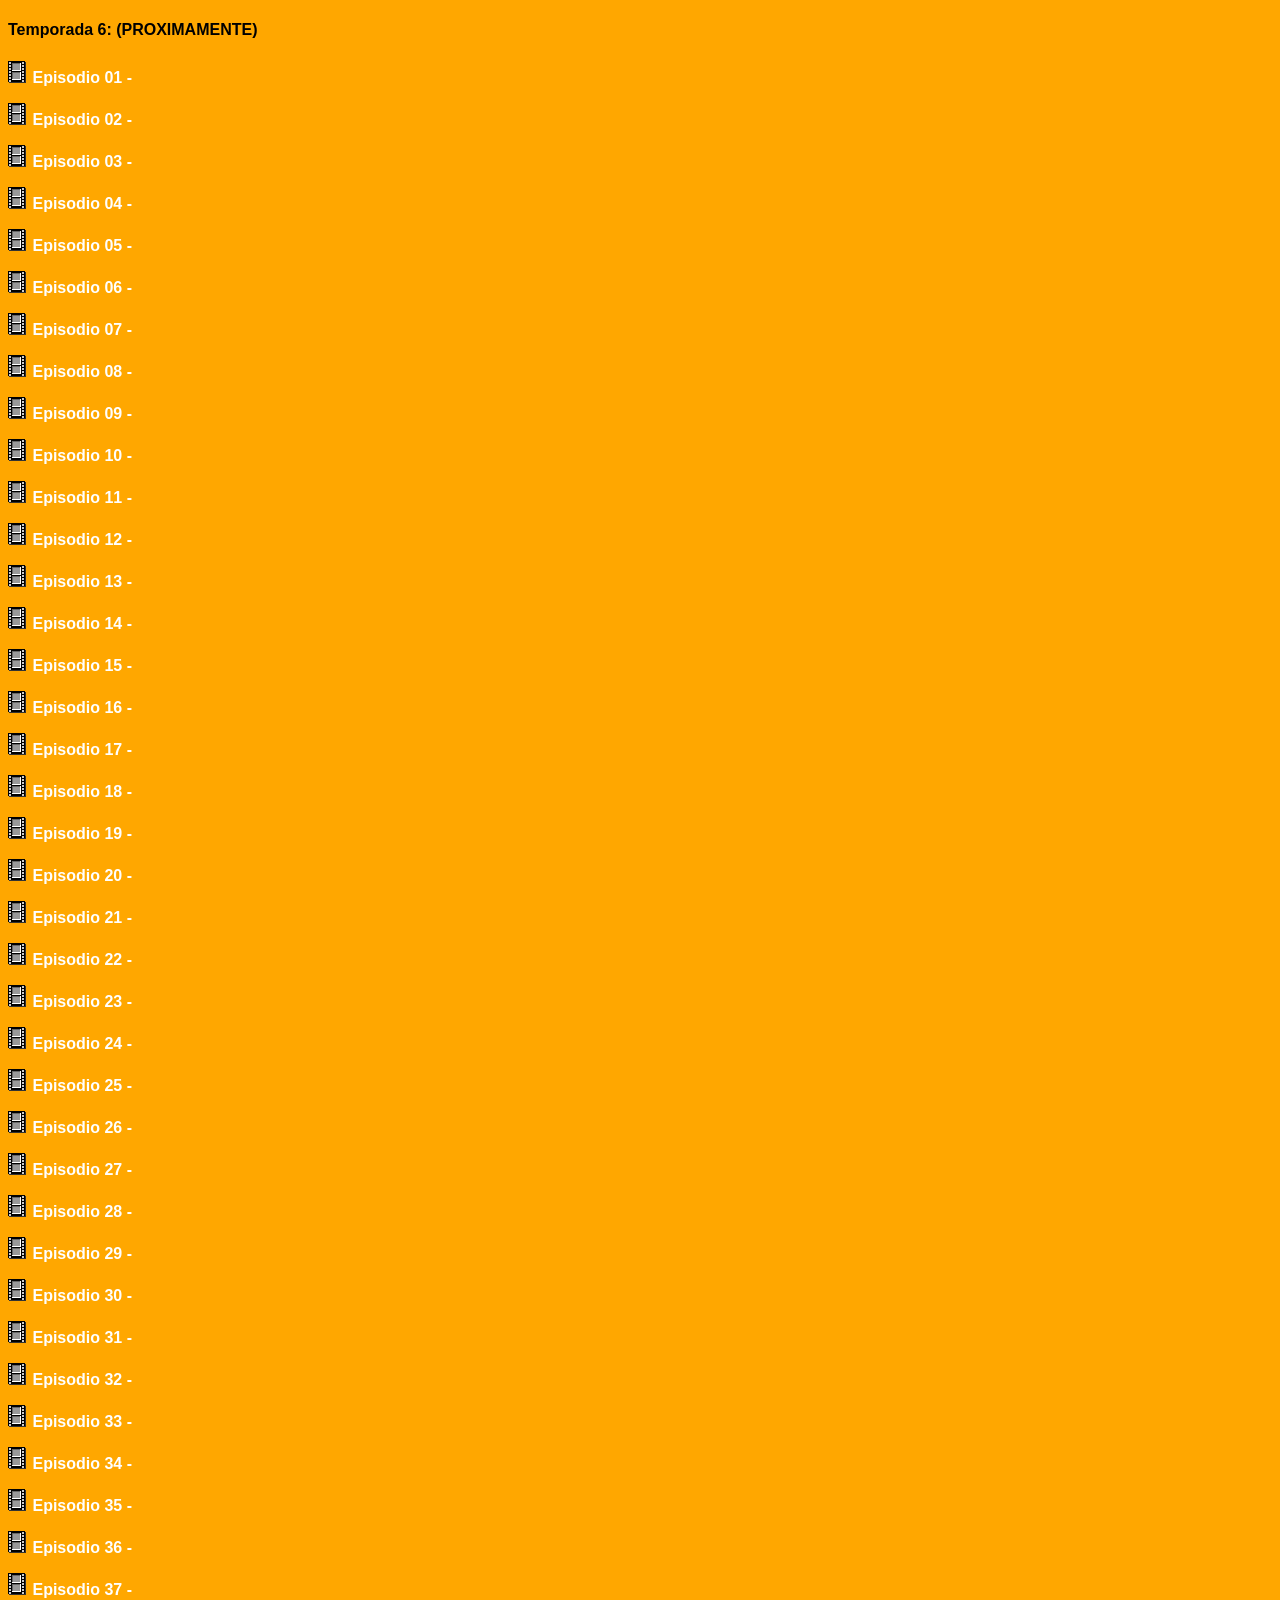
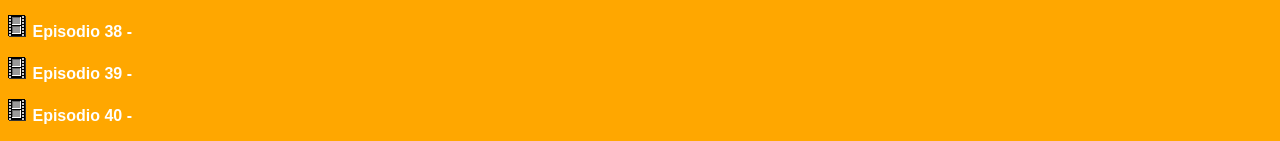
<file: temps/temporada6.html>
<!DOCTYPE html>
<html>
<head>
<meta charset="UTF-8">
<title>temporada</title>
<link rel="shortcut icon" href="">
<link rel="stylesheet" type="text/css" href="../stylelista.css">

<meta name="robots" content="noindex">
<meta name="author" content="Johan Gzz">
<meta name="description" content="Contenedor de videos al por mayor">
<meta name="viewport" content="width=device-width, initial-scale=1.0, maximum-scale=1.0, user-scalable=no">

<style>

</style>

</head>
<body>

<audio autoplay src="../zip.mp3"></audio>

<h4>Temporada 6: (PROXIMAMENTE)</h4>
<p><img src="vid.gif"> <a class="linksdelaslistas" href="" target="visor">Episodio 01 - </a></p>
<p><img src="vid.gif"> <a class="linksdelaslistas" href="" target="visor">Episodio 02 - </a></p>
<p><img src="vid.gif"> <a class="linksdelaslistas" href="" target="visor">Episodio 03 - </a></p>
<p><img src="vid.gif"> <a class="linksdelaslistas" href="" target="visor">Episodio 04 - </a></p>
<p><img src="vid.gif"> <a class="linksdelaslistas" href="" target="visor">Episodio 05 - </a></p>
<p><img src="vid.gif"> <a class="linksdelaslistas" href="" target="visor">Episodio 06 - </a></p>
<p><img src="vid.gif"> <a class="linksdelaslistas" href="" target="visor">Episodio 07 - </a></p>
<p><img src="vid.gif"> <a class="linksdelaslistas" href="" target="visor">Episodio 08 - </a></p>
<p><img src="vid.gif"> <a class="linksdelaslistas" href="" target="visor">Episodio 09 - </a></p>
<p><img src="vid.gif"> <a class="linksdelaslistas" href="" target="visor">Episodio 10 - </a></p>
<p><img src="vid.gif"> <a class="linksdelaslistas" href="" target="visor">Episodio 11 - </a></p>
<p><img src="vid.gif"> <a class="linksdelaslistas" href="" target="visor">Episodio 12 - </a></p>
<p><img src="vid.gif"> <a class="linksdelaslistas" href="" target="visor">Episodio 13 - </a></p>
<p><img src="vid.gif"> <a class="linksdelaslistas" href="" target="visor">Episodio 14 - </a></p>
<p><img src="vid.gif"> <a class="linksdelaslistas" href="" target="visor">Episodio 15 - </a></p>
<p><img src="vid.gif"> <a class="linksdelaslistas" href="" target="visor">Episodio 16 - </a></p>
<p><img src="vid.gif"> <a class="linksdelaslistas" href="" target="visor">Episodio 17 - </a></p>
<p><img src="vid.gif"> <a class="linksdelaslistas" href="" target="visor">Episodio 18 - </a></p>
<p><img src="vid.gif"> <a class="linksdelaslistas" href="" target="visor">Episodio 19 - </a></p>
<p><img src="vid.gif"> <a class="linksdelaslistas" href="" target="visor">Episodio 20 - </a></p>
<p><img src="vid.gif"> <a class="linksdelaslistas" href="" target="visor">Episodio 21 - </a></p>
<p><img src="vid.gif"> <a class="linksdelaslistas" href="" target="visor">Episodio 22 - </a></p>
<p><img src="vid.gif"> <a class="linksdelaslistas" href="" target="visor">Episodio 23 - </a></p>
<p><img src="vid.gif"> <a class="linksdelaslistas" href="" target="visor">Episodio 24 - </a></p>
<p><img src="vid.gif"> <a class="linksdelaslistas" href="" target="visor">Episodio 25 - </a></p>
<p><img src="vid.gif"> <a class="linksdelaslistas" href="" target="visor">Episodio 26 - </a></p>
<p><img src="vid.gif"> <a class="linksdelaslistas" href="" target="visor">Episodio 27 - </a></p>
<p><img src="vid.gif"> <a class="linksdelaslistas" href="" target="visor">Episodio 28 - </a></p>
<p><img src="vid.gif"> <a class="linksdelaslistas" href="" target="visor">Episodio 29 - </a></p>
<p><img src="vid.gif"> <a class="linksdelaslistas" href="" target="visor">Episodio 30 - </a></p>
<p><img src="vid.gif"> <a class="linksdelaslistas" href="" target="visor">Episodio 31 - </a></p>
<p><img src="vid.gif"> <a class="linksdelaslistas" href="" target="visor">Episodio 32 - </a></p>
<p><img src="vid.gif"> <a class="linksdelaslistas" href="" target="visor">Episodio 33 - </a></p>
<p><img src="vid.gif"> <a class="linksdelaslistas" href="" target="visor">Episodio 34 - </a></p>
<p><img src="vid.gif"> <a class="linksdelaslistas" href="" target="visor">Episodio 35 - </a></p>
<p><img src="vid.gif"> <a class="linksdelaslistas" href="" target="visor">Episodio 36 - </a></p>
<p><img src="vid.gif"> <a class="linksdelaslistas" href="" target="visor">Episodio 37 - </a></p>
<p><img src="vid.gif"> <a class="linksdelaslistas" href="" target="visor">Episodio 38 - </a></p>
<p><img src="vid.gif"> <a class="linksdelaslistas" href="" target="visor">Episodio 39 - </a></p>
<p><img src="vid.gif"> <a class="linksdelaslistas" href="" target="visor">Episodio 40 - </a></p>






<!-- div paraquitar la publici de 00 -->
<div class="divultimo"></div>
</body>
</html>
</file>
<file: style.css>
html{
text-align:center;
margin:0 auto;
background-color:#E88519;
background-image: url("");
width: auto;
}

.cuerpo{
text-align:center;
padding-top:2px;
margin-top:0px;
margin-left:auto;
margin-right:auto;
background-color:#ffa700;
border-top:double;
border-left: double;
border-right: double;
border-color: white;
border-radius:25px;
width: 80%;
cursor:default;
font-family:arial;
}

#contenedor{
margin: 0 auto;
text-align:left;
width:93%;
}

.tituloprincipalh1{
font-family:arial;
color:black;
width:7%;
margin:-9px;
}

.derechita{
float: right; width: 58%; text-align:left; padding-right: 2%; padding-left:2%;
}

.izquierdita{
float: left; width: 31.8%; text-align:left; padding-left: 2%; padding-right: 2%; padding-top:2%; background-color:none; border-radius:25px; margin-left:2%;
}

hr {
padding:0;
margin:0;
}

.botonesparaelegirelcontenidoaver{
display:block;
}

.estilodelosbotonesparaelegirelcontenidoaver{
width:100%;
cursor:pointer;
padding:0px;
border-radius:25px;
}

.visorazo{
width:100%;
height:200px;
border:none;
border-radius:25px;
}

.visorazo:hover{
transition-duration:0.4s;
position:fixed;
width:77%;
height:77%;
z-index:4;
border:5px solid black;
}

.iframequemuestralalista{
height:561px;
width:100%;
border:2px #ffa700 solid;
}

.parrafoparaqueseacomodeelborde{
padding-top:80%;
}

@media only screen and (max-width: 800px) {

.cuerpo{
width: 100%;
border-style: none;
border-color: none;
}

.izquierdita{
width: 97%; text-align:left; padding-right: 0%; padding-bottom:0%; border:none; height:10%; padding-top:0%; margin-left:0%;
}

.botonesparaelegirelcontenidoaver{
display:inline;
}

.estilodelosbotonesparaelegirelcontenidoaver{
width:auto;
padding:3.2px;
}

.derechita{
 width: 95%; text-align:left; padding-left: 3%;
}

.iframequemuestralalista{
height:290px;
}

.visorazo{
height:250px;
}

.visorazo:hover{
transition-duration:0s;
position:relative;
width:100%;
height:250px;
z-index:4;
border:none;
}

nav{
overflow-x: auto; /* Desplazamiento horizontal automático */
overflow-y: hidden; /* Ocultar desplazamiento vertical */
white-space: nowrap; /* Evita que el texto se divida en varias líneas */
}

.tituloprincipalh1{
font-size:90%;
width:9%;
top:5px;
left:23px;
position:absolute;
}

}
</file>
<file: stylelista.css>
body{
background-color:#ffa700;
font-family:Arial;
overflow-x: hidden; /* Desplazamiento horizontal deshabilitado para el cuerpo entero */
}

.botonesdelascarpetasdeservidores{
border-style:solid;
border-color:black;
border-width:thin;
color:black;
background-color:#dadada;
cursor:pointer,default;
text-decoration:none;
padding:3.1px;
}

.botonesdelascarpetasparasubir{
border-style:solid;
border-color:#dadada;
border-width:thin;
color:#dadada;
background-color:black;
cursor:pointer,default;
text-decoration:none;
padding:3.1px;
}

.scrollhorizontal{
width: 100%;
height: 48px;
margin-top:0px;
padding-top:4px;
overflow-x: auto; /* Desplazamiento horizontal automático */
overflow-y: hidden; /* Ocultar desplazamiento vertical */
white-space: nowrap; /* Evita que el texto se divida en varias líneas */
}

.linksdelaslistas{
color:blue;
text-decoration:none;
font-weight:bold;
font-family:arial;
}

.linksdelaslistas:visited{
color:white;
}

.linksdelaslistas:hover{
text-decoration:underline;
}

.iframedelalistaquevadentrodelotroiframe{
width:100%;
border:none;
height:450px;
}

.divultimo + div{
visibility:hidden;
}

.botoneselegirsubir{
padding:4px;
}

/* Pantallas de 300px de ALTO o inferior */

@media only screen and (max-height: 300px) {

.iframedelalistaquevadentrodelotroiframe{
height:210px;
}

}
</file>
